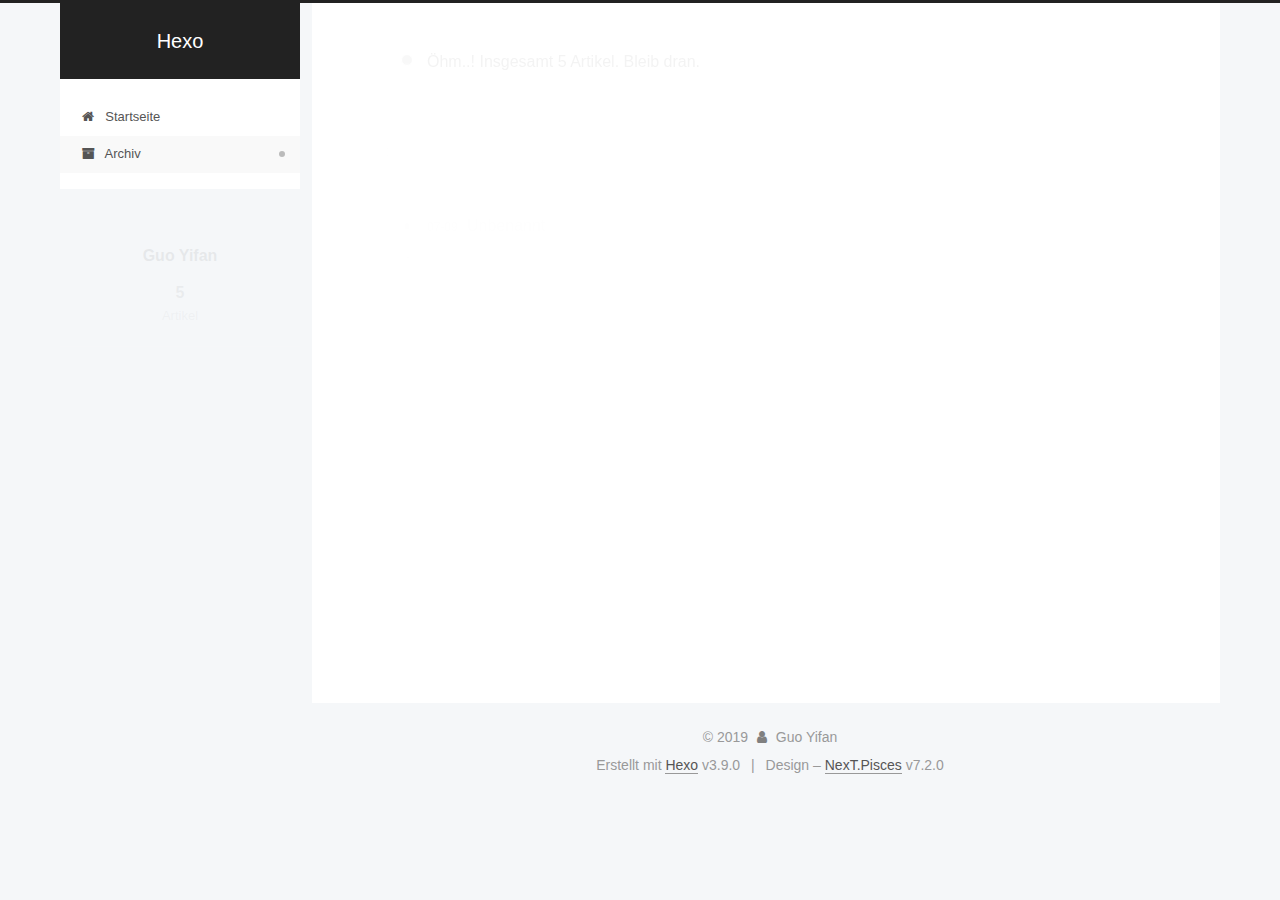
<file: archives/index.html>
<!DOCTYPE html>












  


<html class="theme-next pisces use-motion" lang>
<head><meta name="generator" content="Hexo 3.9.0">
  <meta charset="UTF-8">
<meta http-equiv="X-UA-Compatible" content="IE=edge">
<meta name="viewport" content="width=device-width, initial-scale=1, maximum-scale=2">
<meta name="theme-color" content="#222">






















<link rel="stylesheet" href="/lib/font-awesome/css/font-awesome.min.css?v=4.7.0">

<link rel="stylesheet" href="/css/main.css?v=7.2.0">


  <link rel="apple-touch-icon" sizes="180x180" href="/images/apple-touch-icon-next.png?v=7.2.0">


  <link rel="icon" type="image/png" sizes="32x32" href="/images/favicon-32x32-next.png?v=7.2.0">


  <link rel="icon" type="image/png" sizes="16x16" href="/images/favicon-16x16-next.png?v=7.2.0">


  <link rel="mask-icon" href="/images/logo.svg?v=7.2.0" color="#222">







<script id="hexo.configurations">
  var NexT = window.NexT || {};
  var CONFIG = {
    root: '/',
    scheme: 'Pisces',
    version: '7.2.0',
    sidebar: {"position":"left","display":"post","offset":12,"onmobile":false,"dimmer":false},
    back2top: true,
    back2top_sidebar: false,
    fancybox: false,
    fastclick: false,
    lazyload: false,
    tabs: true,
    motion: {"enable":true,"async":false,"transition":{"post_block":"fadeIn","post_header":"slideDownIn","post_body":"slideDownIn","coll_header":"slideLeftIn","sidebar":"slideUpIn"}},
    algolia: {
      applicationID: '',
      apiKey: '',
      indexName: '',
      hits: {"per_page":10},
      labels: {"input_placeholder":"Search for Posts","hits_empty":"We didn't find any results for the search: ${query}","hits_stats":"${hits} results found in ${time} ms"}
    }
  };
</script>


  




  <meta property="og:type" content="website">
<meta property="og:title" content="Hexo">
<meta property="og:url" content="https://poppingsnack.github.io/archives/index.html">
<meta property="og:site_name" content="Hexo">
<meta property="og:locale" content="default">
<meta name="twitter:card" content="summary">
<meta name="twitter:title" content="Hexo">





  
  
  <link rel="canonical" href="https://poppingsnack.github.io/archives/">



<script id="page.configurations">
  CONFIG.page = {
    sidebar: "",
  };
</script>

  <title>Archiv | Hexo</title>
  












  <noscript>
  <style>
  .use-motion .motion-element,
  .use-motion .brand,
  .use-motion .menu-item,
  .sidebar-inner,
  .use-motion .post-block,
  .use-motion .pagination,
  .use-motion .comments,
  .use-motion .post-header,
  .use-motion .post-body,
  .use-motion .collection-title { opacity: initial; }

  .use-motion .logo,
  .use-motion .site-title,
  .use-motion .site-subtitle {
    opacity: initial;
    top: initial;
  }

  .use-motion .logo-line-before i { left: initial; }
  .use-motion .logo-line-after i { right: initial; }
  </style>
</noscript>

</head>

<body itemscope itemtype="http://schema.org/WebPage" lang="default">

  
  
    
  

  <div class="container sidebar-position-left page-archive">
    <div class="headband"></div>

    <header id="header" class="header" itemscope itemtype="http://schema.org/WPHeader">
      <div class="header-inner"><div class="site-brand-wrapper">
  <div class="site-meta">
    

    <div class="custom-logo-site-title">
      <a href="/" class="brand" rel="start">
        <span class="logo-line-before"><i></i></span>
        <span class="site-title">Hexo</span>
        <span class="logo-line-after"><i></i></span>
      </a>
    </div>
    
    
  </div>

  <div class="site-nav-toggle">
    <button aria-label="Navigationsleiste an/ausschalten">
      <span class="btn-bar"></span>
      <span class="btn-bar"></span>
      <span class="btn-bar"></span>
    </button>
  </div>
</div>



<nav class="site-nav">
  
    <ul id="menu" class="menu">
      
        
        
        
          
          <li class="menu-item menu-item-home">

    
    
      
    

    

    <a href="/" rel="section"><i class="menu-item-icon fa fa-fw fa-home"></i> <br>Startseite</a>

  </li>
        
        
        
          
          <li class="menu-item menu-item-archives menu-item-active">

    
    
      
    

    

    <a href="/archives/" rel="section"><i class="menu-item-icon fa fa-fw fa-archive"></i> <br>Archiv</a>

  </li>

      
      
    </ul>
  

  

  
</nav>



  



</div>
    </header>

    


    <main id="main" class="main">
      <div class="main-inner">
        <div class="content-wrap">
          
            

    
    
      
      
    
      
      
    
    

  


          
          <div id="content" class="content">
            

  
  
  
  <div class="post-block archive">
    <div id="posts" class="posts-collapse">
      <span class="archive-move-on"></span>

      
      <span class="archive-page-counter">
        
        
        
          
        
        Öhm..! Insgesamt 5 Artikel. Bleib dran.
      </span>
      

      

        
        
        

        
          
          <div class="collection-title">
            <h1 class="archive-year" id="archive-year-2019">2019</h1>
          </div>
        
        

        

  <article class="post post-type-normal" itemscope itemtype="http://schema.org/Article">
    <header class="post-header">

      <h2 class="post-title">
        
          <a class="post-title-link" href="/2019/07/09/新手第一篇/" itemprop="url">
            
              <span itemprop="name">Unbenannt</span>
            
          </a>
        
      </h2>

      <div class="post-meta">
        <time class="post-time" itemprop="dateCreated" datetime="2019-07-09T13:51:45+08:00" content="2019-07-09">
          07-09
        </time>
      </div>

    </header>
  </article>



      

        
        
        

        
        

        

  <article class="post post-type-normal" itemscope itemtype="http://schema.org/Article">
    <header class="post-header">

      <h2 class="post-title">
        
          <a class="post-title-link" href="/2019/07/09/欢迎使用 Cmd Markdown 编辑阅读器/" itemprop="url">
            
              <span itemprop="name">Unbenannt</span>
            
          </a>
        
      </h2>

      <div class="post-meta">
        <time class="post-time" itemprop="dateCreated" datetime="2019-07-09T10:49:16+08:00" content="2019-07-09">
          07-09
        </time>
      </div>

    </header>
  </article>



      

        
        
        

        
        

        

  <article class="post post-type-normal" itemscope itemtype="http://schema.org/Article">
    <header class="post-header">

      <h2 class="post-title">
        
          <a class="post-title-link" href="/2019/07/09/b/" itemprop="url">
            
              <span itemprop="name">b</span>
            
          </a>
        
      </h2>

      <div class="post-meta">
        <time class="post-time" itemprop="dateCreated" datetime="2019-07-09T10:28:26+08:00" content="2019-07-09">
          07-09
        </time>
      </div>

    </header>
  </article>



      

        
        
        

        
        

        

  <article class="post post-type-normal" itemscope itemtype="http://schema.org/Article">
    <header class="post-header">

      <h2 class="post-title">
        
          <a class="post-title-link" href="/2019/07/09/a/" itemprop="url">
            
              <span itemprop="name">a</span>
            
          </a>
        
      </h2>

      <div class="post-meta">
        <time class="post-time" itemprop="dateCreated" datetime="2019-07-09T10:23:24+08:00" content="2019-07-09">
          07-09
        </time>
      </div>

    </header>
  </article>



      

        
        
        

        
        

        

  <article class="post post-type-normal" itemscope itemtype="http://schema.org/Article">
    <header class="post-header">

      <h2 class="post-title">
        
          <a class="post-title-link" href="/2019/07/08/hello-world/" itemprop="url">
            
              <span itemprop="name">Hello World</span>
            
          </a>
        
      </h2>

      <div class="post-meta">
        <time class="post-time" itemprop="dateCreated" datetime="2019-07-08T12:25:45+08:00" content="2019-07-08">
          07-08
        </time>
      </div>

    </header>
  </article>



      

    </div>
  </div>
  
  
  

  



          </div>
          

        </div>
        
          
  
  <div class="sidebar-toggle">
    <div class="sidebar-toggle-line-wrap">
      <span class="sidebar-toggle-line sidebar-toggle-line-first"></span>
      <span class="sidebar-toggle-line sidebar-toggle-line-middle"></span>
      <span class="sidebar-toggle-line sidebar-toggle-line-last"></span>
    </div>
  </div>

  <aside id="sidebar" class="sidebar">
    <div class="sidebar-inner">

      

      

      <div class="site-overview-wrap sidebar-panel sidebar-panel-active">
        <div class="site-overview">
          <div class="site-author motion-element" itemprop="author" itemscope itemtype="http://schema.org/Person">
            
              <p class="site-author-name" itemprop="name">Guo Yifan</p>
              <div class="site-description motion-element" itemprop="description"></div>
          </div>

          
            <nav class="site-state motion-element">
              
                <div class="site-state-item site-state-posts">
                
                  <a href="/archives/">
                
                    <span class="site-state-item-count">5</span>
                    <span class="site-state-item-name">Artikel</span>
                  </a>
                </div>
              

              

              
            </nav>
          

          

          

          

          

          
          

          
            
          
          

        </div>
      </div>

      

      

    </div>
  </aside>
  


        
      </div>
    </main>

    <footer id="footer" class="footer">
      <div class="footer-inner">
        <div class="copyright">&copy; <span itemprop="copyrightYear">2019</span>
  <span class="with-love" id="animate">
    <i class="fa fa-user"></i>
  </span>
  <span class="author" itemprop="copyrightHolder">Guo Yifan</span>

  

  
</div>


  <div class="powered-by">Erstellt mit  <a href="https://hexo.io" class="theme-link" rel="noopener" target="_blank">Hexo</a> v3.9.0</div>



  <span class="post-meta-divider">|</span>



  <div class="theme-info">Design – <a href="https://theme-next.org" class="theme-link" rel="noopener" target="_blank">NexT.Pisces</a> v7.2.0</div>




        








        
      </div>
    </footer>

    
      <div class="back-to-top">
        <i class="fa fa-arrow-up"></i>
        
      </div>
    

    

    

    
  </div>

  

<script>
  if (Object.prototype.toString.call(window.Promise) !== '[object Function]') {
    window.Promise = null;
  }
</script>


























  
  <script src="/lib/jquery/index.js?v=3.4.1"></script>

  
  <script src="/lib/velocity/velocity.min.js?v=1.2.1"></script>

  
  <script src="/lib/velocity/velocity.ui.min.js?v=1.2.1"></script>


  


  <script src="/js/utils.js?v=7.2.0"></script>

  <script src="/js/motion.js?v=7.2.0"></script>



  
  


  <script src="/js/affix.js?v=7.2.0"></script>

  <script src="/js/schemes/pisces.js?v=7.2.0"></script>



  

  


  <script src="/js/next-boot.js?v=7.2.0"></script>


  

  

  

  



  




  

  

  

  

  

  

  

  

  

  

  

  

  

  

</body>
</html>
</file>
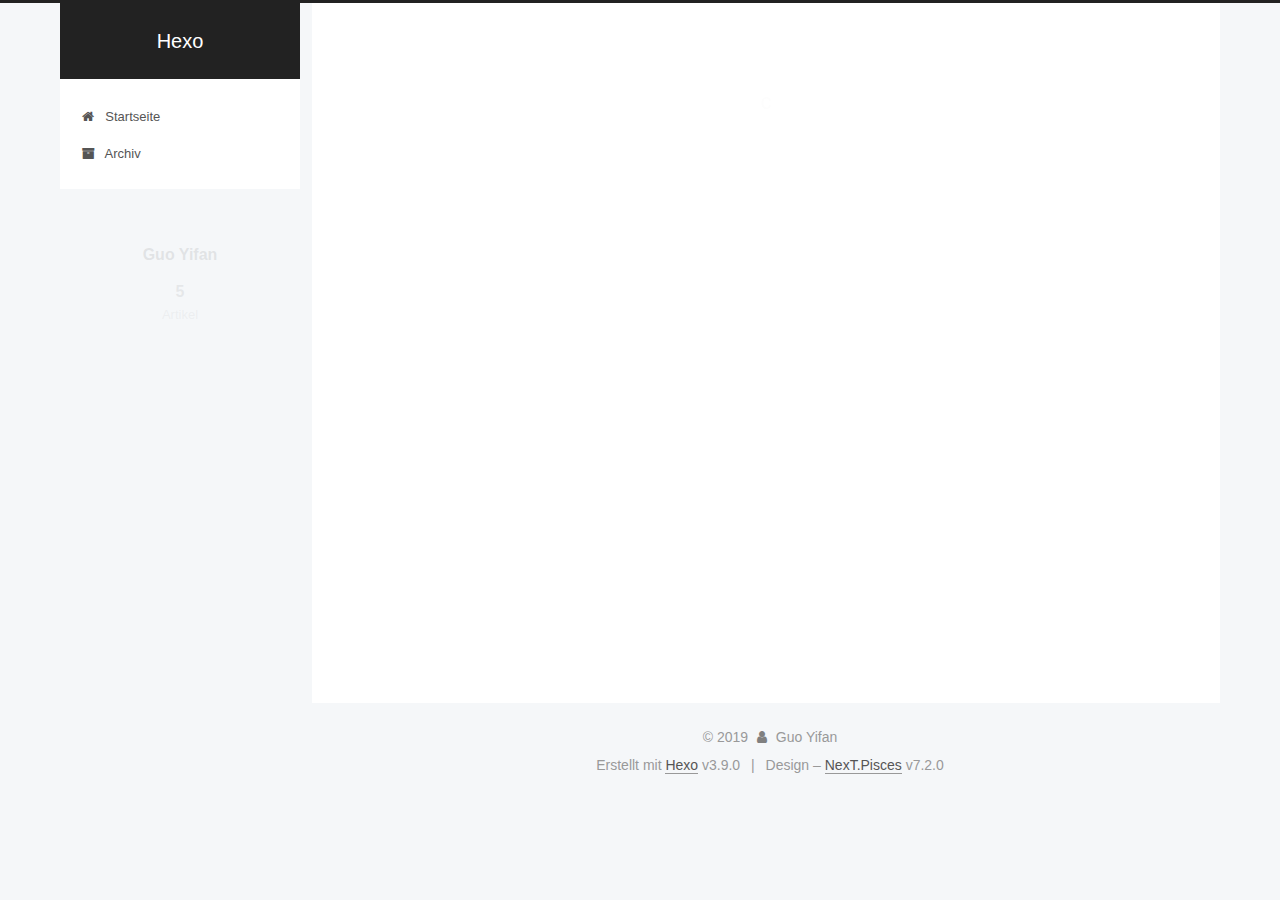
<file: c/index.html>
<!DOCTYPE html>












  


<html class="theme-next pisces use-motion" lang>
<head><meta name="generator" content="Hexo 3.9.0">
  <meta charset="UTF-8">
<meta http-equiv="X-UA-Compatible" content="IE=edge">
<meta name="viewport" content="width=device-width, initial-scale=1, maximum-scale=2">
<meta name="theme-color" content="#222">






















<link rel="stylesheet" href="/lib/font-awesome/css/font-awesome.min.css?v=4.7.0">

<link rel="stylesheet" href="/css/main.css?v=7.2.0">


  <link rel="apple-touch-icon" sizes="180x180" href="/images/apple-touch-icon-next.png?v=7.2.0">


  <link rel="icon" type="image/png" sizes="32x32" href="/images/favicon-32x32-next.png?v=7.2.0">


  <link rel="icon" type="image/png" sizes="16x16" href="/images/favicon-16x16-next.png?v=7.2.0">


  <link rel="mask-icon" href="/images/logo.svg?v=7.2.0" color="#222">







<script id="hexo.configurations">
  var NexT = window.NexT || {};
  var CONFIG = {
    root: '/',
    scheme: 'Pisces',
    version: '7.2.0',
    sidebar: {"position":"left","display":"post","offset":12,"onmobile":false,"dimmer":false},
    back2top: true,
    back2top_sidebar: false,
    fancybox: false,
    fastclick: false,
    lazyload: false,
    tabs: true,
    motion: {"enable":true,"async":false,"transition":{"post_block":"fadeIn","post_header":"slideDownIn","post_body":"slideDownIn","coll_header":"slideLeftIn","sidebar":"slideUpIn"}},
    algolia: {
      applicationID: '',
      apiKey: '',
      indexName: '',
      hits: {"per_page":10},
      labels: {"input_placeholder":"Search for Posts","hits_empty":"We didn't find any results for the search: ${query}","hits_stats":"${hits} results found in ${time} ms"}
    }
  };
</script>


  




  <meta property="og:type" content="website">
<meta property="og:title" content="c">
<meta property="og:url" content="https://poppingsnack.github.io/c/index.html">
<meta property="og:site_name" content="Hexo">
<meta property="og:locale" content="default">
<meta property="og:updated_time" content="2019-07-09T02:29:11.558Z">
<meta name="twitter:card" content="summary">
<meta name="twitter:title" content="c">





  
  
  <link rel="canonical" href="https://poppingsnack.github.io/c/">



<script id="page.configurations">
  CONFIG.page = {
    sidebar: "",
  };
</script>

  <title>c | Hexo</title>
  












  <noscript>
  <style>
  .use-motion .motion-element,
  .use-motion .brand,
  .use-motion .menu-item,
  .sidebar-inner,
  .use-motion .post-block,
  .use-motion .pagination,
  .use-motion .comments,
  .use-motion .post-header,
  .use-motion .post-body,
  .use-motion .collection-title { opacity: initial; }

  .use-motion .logo,
  .use-motion .site-title,
  .use-motion .site-subtitle {
    opacity: initial;
    top: initial;
  }

  .use-motion .logo-line-before i { left: initial; }
  .use-motion .logo-line-after i { right: initial; }
  </style>
</noscript>

</head>

<body itemscope itemtype="http://schema.org/WebPage" lang="default">

  
  
    
  

  <div class="container sidebar-position-left page-post-detail">
    <div class="headband"></div>

    <header id="header" class="header" itemscope itemtype="http://schema.org/WPHeader">
      <div class="header-inner"><div class="site-brand-wrapper">
  <div class="site-meta">
    

    <div class="custom-logo-site-title">
      <a href="/" class="brand" rel="start">
        <span class="logo-line-before"><i></i></span>
        <span class="site-title">Hexo</span>
        <span class="logo-line-after"><i></i></span>
      </a>
    </div>
    
    
  </div>

  <div class="site-nav-toggle">
    <button aria-label="Navigationsleiste an/ausschalten">
      <span class="btn-bar"></span>
      <span class="btn-bar"></span>
      <span class="btn-bar"></span>
    </button>
  </div>
</div>



<nav class="site-nav">
  
    <ul id="menu" class="menu">
      
        
        
        
          
          <li class="menu-item menu-item-home">

    
    
      
    

    

    <a href="/" rel="section"><i class="menu-item-icon fa fa-fw fa-home"></i> <br>Startseite</a>

  </li>
        
        
        
          
          <li class="menu-item menu-item-archives">

    
    
      
    

    

    <a href="/archives/" rel="section"><i class="menu-item-icon fa fa-fw fa-archive"></i> <br>Archiv</a>

  </li>

      
      
    </ul>
  

  

  
</nav>



  



</div>
    </header>

    


    <main id="main" class="main">
      <div class="main-inner">
        <div class="content-wrap">
          
            

    
    
      
      
    
      
      
    
    

  


          
          <div id="content" class="content">
            

  <div id="posts" class="posts-expand">
    
    
    
    <div class="post-block page">
      <header class="post-header">

<h1 class="post-title" itemprop="name headline">c

</h1>

<div class="post-meta">
  
  



</div>

</header>

      
      
      
      <div class="post-body">
        
        
          
        
      </div>
      
      
      
    </div>
    



    
    
    
  </div>


          </div>
          

  



        </div>
        
          
  
  <div class="sidebar-toggle">
    <div class="sidebar-toggle-line-wrap">
      <span class="sidebar-toggle-line sidebar-toggle-line-first"></span>
      <span class="sidebar-toggle-line sidebar-toggle-line-middle"></span>
      <span class="sidebar-toggle-line sidebar-toggle-line-last"></span>
    </div>
  </div>

  <aside id="sidebar" class="sidebar">
    <div class="sidebar-inner">

      

      

      <div class="site-overview-wrap sidebar-panel sidebar-panel-active">
        <div class="site-overview">
          <div class="site-author motion-element" itemprop="author" itemscope itemtype="http://schema.org/Person">
            
              <p class="site-author-name" itemprop="name">Guo Yifan</p>
              <div class="site-description motion-element" itemprop="description"></div>
          </div>

          
            <nav class="site-state motion-element">
              
                <div class="site-state-item site-state-posts">
                
                  <a href="/archives/">
                
                    <span class="site-state-item-count">5</span>
                    <span class="site-state-item-name">Artikel</span>
                  </a>
                </div>
              

              

              
            </nav>
          

          

          

          

          

          
          

          
            
          
          

        </div>
      </div>

      

      

    </div>
  </aside>
  


        
      </div>
    </main>

    <footer id="footer" class="footer">
      <div class="footer-inner">
        <div class="copyright">&copy; <span itemprop="copyrightYear">2019</span>
  <span class="with-love" id="animate">
    <i class="fa fa-user"></i>
  </span>
  <span class="author" itemprop="copyrightHolder">Guo Yifan</span>

  

  
</div>


  <div class="powered-by">Erstellt mit  <a href="https://hexo.io" class="theme-link" rel="noopener" target="_blank">Hexo</a> v3.9.0</div>



  <span class="post-meta-divider">|</span>



  <div class="theme-info">Design – <a href="https://theme-next.org" class="theme-link" rel="noopener" target="_blank">NexT.Pisces</a> v7.2.0</div>




        








        
      </div>
    </footer>

    
      <div class="back-to-top">
        <i class="fa fa-arrow-up"></i>
        
      </div>
    

    

    

    
  </div>

  

<script>
  if (Object.prototype.toString.call(window.Promise) !== '[object Function]') {
    window.Promise = null;
  }
</script>


























  
  <script src="/lib/jquery/index.js?v=3.4.1"></script>

  
  <script src="/lib/velocity/velocity.min.js?v=1.2.1"></script>

  
  <script src="/lib/velocity/velocity.ui.min.js?v=1.2.1"></script>


  


  <script src="/js/utils.js?v=7.2.0"></script>

  <script src="/js/motion.js?v=7.2.0"></script>



  
  


  <script src="/js/affix.js?v=7.2.0"></script>

  <script src="/js/schemes/pisces.js?v=7.2.0"></script>



  
  <script src="/js/scrollspy.js?v=7.2.0"></script>
<script src="/js/post-details.js?v=7.2.0"></script>



  


  <script src="/js/next-boot.js?v=7.2.0"></script>


  

  

  

  


  


  




  

  

  

  

  

  

  

  

  

  

  

  

  

  

</body>
</html>
</file>
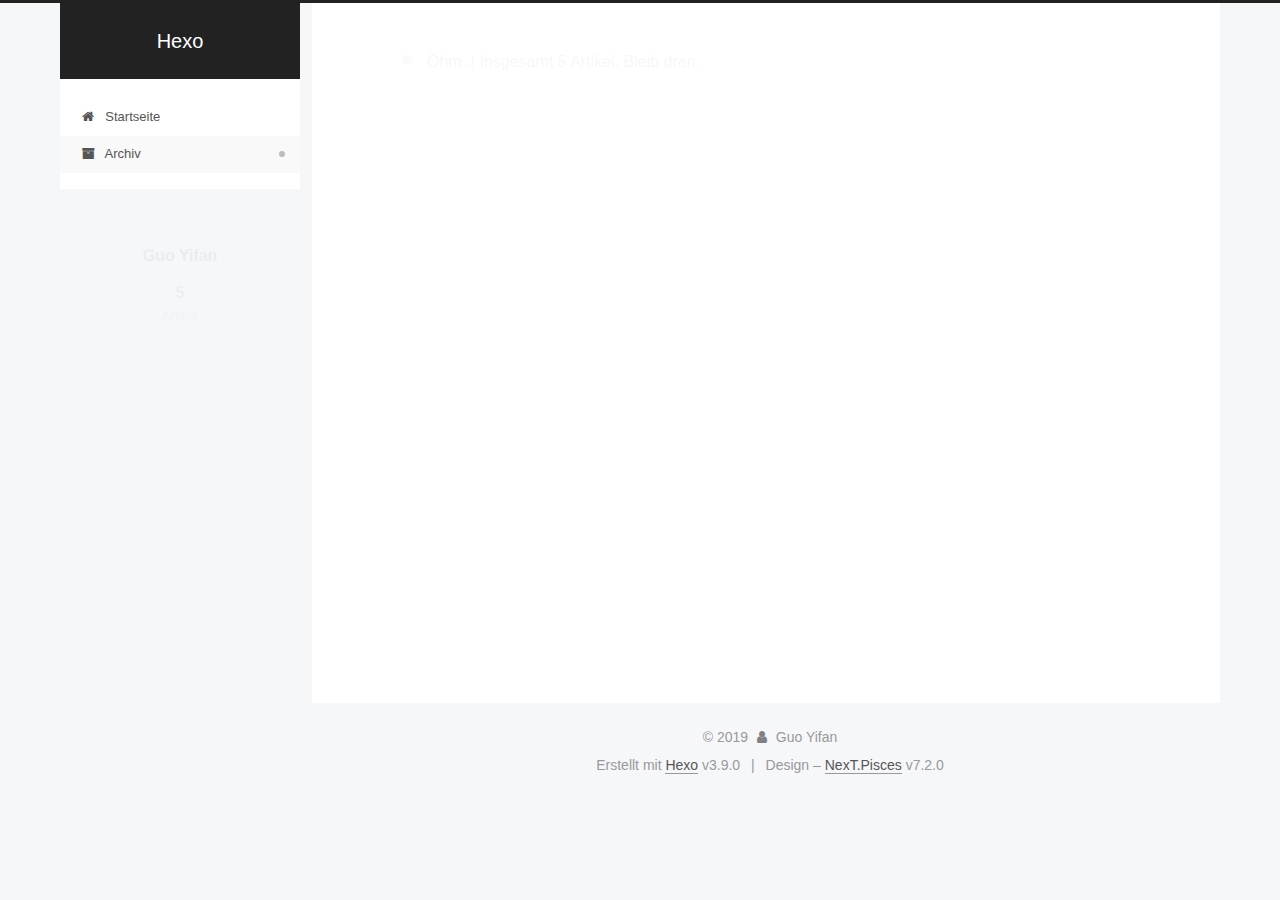
<file: archives/2019/index.html>
<!DOCTYPE html>












  


<html class="theme-next pisces use-motion" lang>
<head><meta name="generator" content="Hexo 3.9.0">
  <meta charset="UTF-8">
<meta http-equiv="X-UA-Compatible" content="IE=edge">
<meta name="viewport" content="width=device-width, initial-scale=1, maximum-scale=2">
<meta name="theme-color" content="#222">






















<link rel="stylesheet" href="/lib/font-awesome/css/font-awesome.min.css?v=4.7.0">

<link rel="stylesheet" href="/css/main.css?v=7.2.0">


  <link rel="apple-touch-icon" sizes="180x180" href="/images/apple-touch-icon-next.png?v=7.2.0">


  <link rel="icon" type="image/png" sizes="32x32" href="/images/favicon-32x32-next.png?v=7.2.0">


  <link rel="icon" type="image/png" sizes="16x16" href="/images/favicon-16x16-next.png?v=7.2.0">


  <link rel="mask-icon" href="/images/logo.svg?v=7.2.0" color="#222">







<script id="hexo.configurations">
  var NexT = window.NexT || {};
  var CONFIG = {
    root: '/',
    scheme: 'Pisces',
    version: '7.2.0',
    sidebar: {"position":"left","display":"post","offset":12,"onmobile":false,"dimmer":false},
    back2top: true,
    back2top_sidebar: false,
    fancybox: false,
    fastclick: false,
    lazyload: false,
    tabs: true,
    motion: {"enable":true,"async":false,"transition":{"post_block":"fadeIn","post_header":"slideDownIn","post_body":"slideDownIn","coll_header":"slideLeftIn","sidebar":"slideUpIn"}},
    algolia: {
      applicationID: '',
      apiKey: '',
      indexName: '',
      hits: {"per_page":10},
      labels: {"input_placeholder":"Search for Posts","hits_empty":"We didn't find any results for the search: ${query}","hits_stats":"${hits} results found in ${time} ms"}
    }
  };
</script>


  




  <meta property="og:type" content="website">
<meta property="og:title" content="Hexo">
<meta property="og:url" content="https://poppingsnack.github.io/archives/2019/index.html">
<meta property="og:site_name" content="Hexo">
<meta property="og:locale" content="default">
<meta name="twitter:card" content="summary">
<meta name="twitter:title" content="Hexo">





  
  
  <link rel="canonical" href="https://poppingsnack.github.io/archives/2019/">



<script id="page.configurations">
  CONFIG.page = {
    sidebar: "",
  };
</script>

  <title>Archiv | Hexo</title>
  












  <noscript>
  <style>
  .use-motion .motion-element,
  .use-motion .brand,
  .use-motion .menu-item,
  .sidebar-inner,
  .use-motion .post-block,
  .use-motion .pagination,
  .use-motion .comments,
  .use-motion .post-header,
  .use-motion .post-body,
  .use-motion .collection-title { opacity: initial; }

  .use-motion .logo,
  .use-motion .site-title,
  .use-motion .site-subtitle {
    opacity: initial;
    top: initial;
  }

  .use-motion .logo-line-before i { left: initial; }
  .use-motion .logo-line-after i { right: initial; }
  </style>
</noscript>

</head>

<body itemscope itemtype="http://schema.org/WebPage" lang="default">

  
  
    
  

  <div class="container sidebar-position-left page-archive">
    <div class="headband"></div>

    <header id="header" class="header" itemscope itemtype="http://schema.org/WPHeader">
      <div class="header-inner"><div class="site-brand-wrapper">
  <div class="site-meta">
    

    <div class="custom-logo-site-title">
      <a href="/" class="brand" rel="start">
        <span class="logo-line-before"><i></i></span>
        <span class="site-title">Hexo</span>
        <span class="logo-line-after"><i></i></span>
      </a>
    </div>
    
    
  </div>

  <div class="site-nav-toggle">
    <button aria-label="Navigationsleiste an/ausschalten">
      <span class="btn-bar"></span>
      <span class="btn-bar"></span>
      <span class="btn-bar"></span>
    </button>
  </div>
</div>



<nav class="site-nav">
  
    <ul id="menu" class="menu">
      
        
        
        
          
          <li class="menu-item menu-item-home">

    
    
      
    

    

    <a href="/" rel="section"><i class="menu-item-icon fa fa-fw fa-home"></i> <br>Startseite</a>

  </li>
        
        
        
          
          <li class="menu-item menu-item-archives menu-item-active">

    
    
      
    

    

    <a href="/archives/" rel="section"><i class="menu-item-icon fa fa-fw fa-archive"></i> <br>Archiv</a>

  </li>

      
      
    </ul>
  

  

  
</nav>



  



</div>
    </header>

    


    <main id="main" class="main">
      <div class="main-inner">
        <div class="content-wrap">
          
            

    
    
      
      
    
      
      
    
    

  


          
          <div id="content" class="content">
            

  
  
  
  <div class="post-block archive">
    <div id="posts" class="posts-collapse">
      <span class="archive-move-on"></span>

      
      <span class="archive-page-counter">
        
        
        
          
        
        Öhm..! Insgesamt 5 Artikel. Bleib dran.
      </span>
      

      

        
        
        

        
          
          <div class="collection-title">
            <h1 class="archive-year" id="archive-year-2019">2019</h1>
          </div>
        
        

        

  <article class="post post-type-normal" itemscope itemtype="http://schema.org/Article">
    <header class="post-header">

      <h2 class="post-title">
        
          <a class="post-title-link" href="/2019/07/09/新手第一篇/" itemprop="url">
            
              <span itemprop="name">Unbenannt</span>
            
          </a>
        
      </h2>

      <div class="post-meta">
        <time class="post-time" itemprop="dateCreated" datetime="2019-07-09T13:51:45+08:00" content="2019-07-09">
          07-09
        </time>
      </div>

    </header>
  </article>



      

        
        
        

        
        

        

  <article class="post post-type-normal" itemscope itemtype="http://schema.org/Article">
    <header class="post-header">

      <h2 class="post-title">
        
          <a class="post-title-link" href="/2019/07/09/欢迎使用 Cmd Markdown 编辑阅读器/" itemprop="url">
            
              <span itemprop="name">Unbenannt</span>
            
          </a>
        
      </h2>

      <div class="post-meta">
        <time class="post-time" itemprop="dateCreated" datetime="2019-07-09T10:49:16+08:00" content="2019-07-09">
          07-09
        </time>
      </div>

    </header>
  </article>



      

        
        
        

        
        

        

  <article class="post post-type-normal" itemscope itemtype="http://schema.org/Article">
    <header class="post-header">

      <h2 class="post-title">
        
          <a class="post-title-link" href="/2019/07/09/b/" itemprop="url">
            
              <span itemprop="name">b</span>
            
          </a>
        
      </h2>

      <div class="post-meta">
        <time class="post-time" itemprop="dateCreated" datetime="2019-07-09T10:28:26+08:00" content="2019-07-09">
          07-09
        </time>
      </div>

    </header>
  </article>



      

        
        
        

        
        

        

  <article class="post post-type-normal" itemscope itemtype="http://schema.org/Article">
    <header class="post-header">

      <h2 class="post-title">
        
          <a class="post-title-link" href="/2019/07/09/a/" itemprop="url">
            
              <span itemprop="name">a</span>
            
          </a>
        
      </h2>

      <div class="post-meta">
        <time class="post-time" itemprop="dateCreated" datetime="2019-07-09T10:23:24+08:00" content="2019-07-09">
          07-09
        </time>
      </div>

    </header>
  </article>



      

        
        
        

        
        

        

  <article class="post post-type-normal" itemscope itemtype="http://schema.org/Article">
    <header class="post-header">

      <h2 class="post-title">
        
          <a class="post-title-link" href="/2019/07/08/hello-world/" itemprop="url">
            
              <span itemprop="name">Hello World</span>
            
          </a>
        
      </h2>

      <div class="post-meta">
        <time class="post-time" itemprop="dateCreated" datetime="2019-07-08T12:25:45+08:00" content="2019-07-08">
          07-08
        </time>
      </div>

    </header>
  </article>



      

    </div>
  </div>
  
  
  

  



          </div>
          

        </div>
        
          
  
  <div class="sidebar-toggle">
    <div class="sidebar-toggle-line-wrap">
      <span class="sidebar-toggle-line sidebar-toggle-line-first"></span>
      <span class="sidebar-toggle-line sidebar-toggle-line-middle"></span>
      <span class="sidebar-toggle-line sidebar-toggle-line-last"></span>
    </div>
  </div>

  <aside id="sidebar" class="sidebar">
    <div class="sidebar-inner">

      

      

      <div class="site-overview-wrap sidebar-panel sidebar-panel-active">
        <div class="site-overview">
          <div class="site-author motion-element" itemprop="author" itemscope itemtype="http://schema.org/Person">
            
              <p class="site-author-name" itemprop="name">Guo Yifan</p>
              <div class="site-description motion-element" itemprop="description"></div>
          </div>

          
            <nav class="site-state motion-element">
              
                <div class="site-state-item site-state-posts">
                
                  <a href="/archives/">
                
                    <span class="site-state-item-count">5</span>
                    <span class="site-state-item-name">Artikel</span>
                  </a>
                </div>
              

              

              
            </nav>
          

          

          

          

          

          
          

          
            
          
          

        </div>
      </div>

      

      

    </div>
  </aside>
  


        
      </div>
    </main>

    <footer id="footer" class="footer">
      <div class="footer-inner">
        <div class="copyright">&copy; <span itemprop="copyrightYear">2019</span>
  <span class="with-love" id="animate">
    <i class="fa fa-user"></i>
  </span>
  <span class="author" itemprop="copyrightHolder">Guo Yifan</span>

  

  
</div>


  <div class="powered-by">Erstellt mit  <a href="https://hexo.io" class="theme-link" rel="noopener" target="_blank">Hexo</a> v3.9.0</div>



  <span class="post-meta-divider">|</span>



  <div class="theme-info">Design – <a href="https://theme-next.org" class="theme-link" rel="noopener" target="_blank">NexT.Pisces</a> v7.2.0</div>




        








        
      </div>
    </footer>

    
      <div class="back-to-top">
        <i class="fa fa-arrow-up"></i>
        
      </div>
    

    

    

    
  </div>

  

<script>
  if (Object.prototype.toString.call(window.Promise) !== '[object Function]') {
    window.Promise = null;
  }
</script>


























  
  <script src="/lib/jquery/index.js?v=3.4.1"></script>

  
  <script src="/lib/velocity/velocity.min.js?v=1.2.1"></script>

  
  <script src="/lib/velocity/velocity.ui.min.js?v=1.2.1"></script>


  


  <script src="/js/utils.js?v=7.2.0"></script>

  <script src="/js/motion.js?v=7.2.0"></script>



  
  


  <script src="/js/affix.js?v=7.2.0"></script>

  <script src="/js/schemes/pisces.js?v=7.2.0"></script>



  

  


  <script src="/js/next-boot.js?v=7.2.0"></script>


  

  

  

  



  




  

  

  

  

  

  

  

  

  

  

  

  

  

  

</body>
</html>
</file>
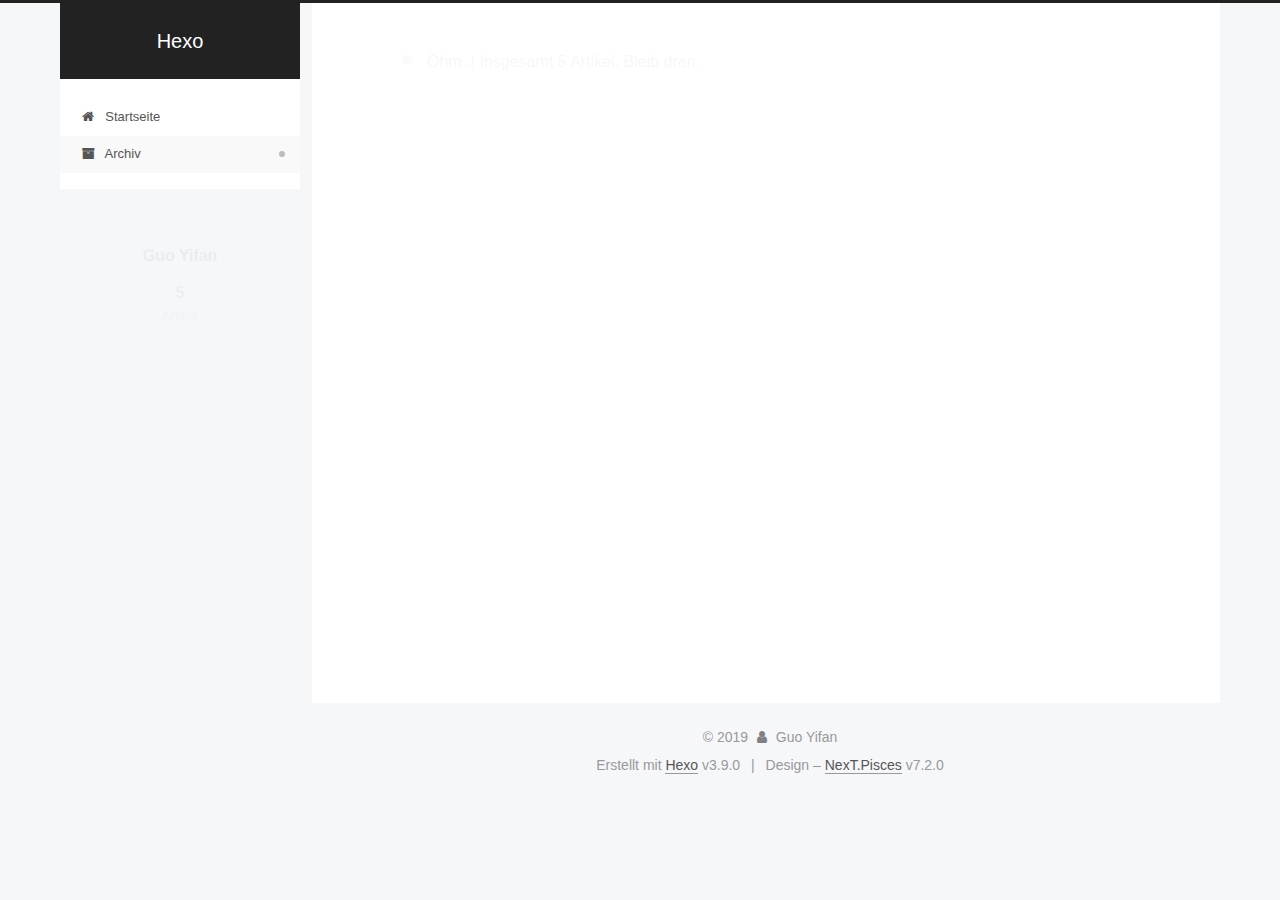
<file: archives/2019/07/index.html>
<!DOCTYPE html>












  


<html class="theme-next pisces use-motion" lang>
<head><meta name="generator" content="Hexo 3.9.0">
  <meta charset="UTF-8">
<meta http-equiv="X-UA-Compatible" content="IE=edge">
<meta name="viewport" content="width=device-width, initial-scale=1, maximum-scale=2">
<meta name="theme-color" content="#222">






















<link rel="stylesheet" href="/lib/font-awesome/css/font-awesome.min.css?v=4.7.0">

<link rel="stylesheet" href="/css/main.css?v=7.2.0">


  <link rel="apple-touch-icon" sizes="180x180" href="/images/apple-touch-icon-next.png?v=7.2.0">


  <link rel="icon" type="image/png" sizes="32x32" href="/images/favicon-32x32-next.png?v=7.2.0">


  <link rel="icon" type="image/png" sizes="16x16" href="/images/favicon-16x16-next.png?v=7.2.0">


  <link rel="mask-icon" href="/images/logo.svg?v=7.2.0" color="#222">







<script id="hexo.configurations">
  var NexT = window.NexT || {};
  var CONFIG = {
    root: '/',
    scheme: 'Pisces',
    version: '7.2.0',
    sidebar: {"position":"left","display":"post","offset":12,"onmobile":false,"dimmer":false},
    back2top: true,
    back2top_sidebar: false,
    fancybox: false,
    fastclick: false,
    lazyload: false,
    tabs: true,
    motion: {"enable":true,"async":false,"transition":{"post_block":"fadeIn","post_header":"slideDownIn","post_body":"slideDownIn","coll_header":"slideLeftIn","sidebar":"slideUpIn"}},
    algolia: {
      applicationID: '',
      apiKey: '',
      indexName: '',
      hits: {"per_page":10},
      labels: {"input_placeholder":"Search for Posts","hits_empty":"We didn't find any results for the search: ${query}","hits_stats":"${hits} results found in ${time} ms"}
    }
  };
</script>


  




  <meta property="og:type" content="website">
<meta property="og:title" content="Hexo">
<meta property="og:url" content="https://poppingsnack.github.io/archives/2019/07/index.html">
<meta property="og:site_name" content="Hexo">
<meta property="og:locale" content="default">
<meta name="twitter:card" content="summary">
<meta name="twitter:title" content="Hexo">





  
  
  <link rel="canonical" href="https://poppingsnack.github.io/archives/2019/07/">



<script id="page.configurations">
  CONFIG.page = {
    sidebar: "",
  };
</script>

  <title>Archiv | Hexo</title>
  












  <noscript>
  <style>
  .use-motion .motion-element,
  .use-motion .brand,
  .use-motion .menu-item,
  .sidebar-inner,
  .use-motion .post-block,
  .use-motion .pagination,
  .use-motion .comments,
  .use-motion .post-header,
  .use-motion .post-body,
  .use-motion .collection-title { opacity: initial; }

  .use-motion .logo,
  .use-motion .site-title,
  .use-motion .site-subtitle {
    opacity: initial;
    top: initial;
  }

  .use-motion .logo-line-before i { left: initial; }
  .use-motion .logo-line-after i { right: initial; }
  </style>
</noscript>

</head>

<body itemscope itemtype="http://schema.org/WebPage" lang="default">

  
  
    
  

  <div class="container sidebar-position-left page-archive">
    <div class="headband"></div>

    <header id="header" class="header" itemscope itemtype="http://schema.org/WPHeader">
      <div class="header-inner"><div class="site-brand-wrapper">
  <div class="site-meta">
    

    <div class="custom-logo-site-title">
      <a href="/" class="brand" rel="start">
        <span class="logo-line-before"><i></i></span>
        <span class="site-title">Hexo</span>
        <span class="logo-line-after"><i></i></span>
      </a>
    </div>
    
    
  </div>

  <div class="site-nav-toggle">
    <button aria-label="Navigationsleiste an/ausschalten">
      <span class="btn-bar"></span>
      <span class="btn-bar"></span>
      <span class="btn-bar"></span>
    </button>
  </div>
</div>



<nav class="site-nav">
  
    <ul id="menu" class="menu">
      
        
        
        
          
          <li class="menu-item menu-item-home">

    
    
      
    

    

    <a href="/" rel="section"><i class="menu-item-icon fa fa-fw fa-home"></i> <br>Startseite</a>

  </li>
        
        
        
          
          <li class="menu-item menu-item-archives menu-item-active">

    
    
      
    

    

    <a href="/archives/" rel="section"><i class="menu-item-icon fa fa-fw fa-archive"></i> <br>Archiv</a>

  </li>

      
      
    </ul>
  

  

  
</nav>



  



</div>
    </header>

    


    <main id="main" class="main">
      <div class="main-inner">
        <div class="content-wrap">
          
            

    
    
      
      
    
      
      
    
    

  


          
          <div id="content" class="content">
            

  
  
  
  <div class="post-block archive">
    <div id="posts" class="posts-collapse">
      <span class="archive-move-on"></span>

      
      <span class="archive-page-counter">
        
        
        
          
        
        Öhm..! Insgesamt 5 Artikel. Bleib dran.
      </span>
      

      

        
        
        

        
          
          <div class="collection-title">
            <h1 class="archive-year" id="archive-year-2019">2019</h1>
          </div>
        
        

        

  <article class="post post-type-normal" itemscope itemtype="http://schema.org/Article">
    <header class="post-header">

      <h2 class="post-title">
        
          <a class="post-title-link" href="/2019/07/09/新手第一篇/" itemprop="url">
            
              <span itemprop="name">Unbenannt</span>
            
          </a>
        
      </h2>

      <div class="post-meta">
        <time class="post-time" itemprop="dateCreated" datetime="2019-07-09T13:51:45+08:00" content="2019-07-09">
          07-09
        </time>
      </div>

    </header>
  </article>



      

        
        
        

        
        

        

  <article class="post post-type-normal" itemscope itemtype="http://schema.org/Article">
    <header class="post-header">

      <h2 class="post-title">
        
          <a class="post-title-link" href="/2019/07/09/欢迎使用 Cmd Markdown 编辑阅读器/" itemprop="url">
            
              <span itemprop="name">Unbenannt</span>
            
          </a>
        
      </h2>

      <div class="post-meta">
        <time class="post-time" itemprop="dateCreated" datetime="2019-07-09T10:49:16+08:00" content="2019-07-09">
          07-09
        </time>
      </div>

    </header>
  </article>



      

        
        
        

        
        

        

  <article class="post post-type-normal" itemscope itemtype="http://schema.org/Article">
    <header class="post-header">

      <h2 class="post-title">
        
          <a class="post-title-link" href="/2019/07/09/b/" itemprop="url">
            
              <span itemprop="name">b</span>
            
          </a>
        
      </h2>

      <div class="post-meta">
        <time class="post-time" itemprop="dateCreated" datetime="2019-07-09T10:28:26+08:00" content="2019-07-09">
          07-09
        </time>
      </div>

    </header>
  </article>



      

        
        
        

        
        

        

  <article class="post post-type-normal" itemscope itemtype="http://schema.org/Article">
    <header class="post-header">

      <h2 class="post-title">
        
          <a class="post-title-link" href="/2019/07/09/a/" itemprop="url">
            
              <span itemprop="name">a</span>
            
          </a>
        
      </h2>

      <div class="post-meta">
        <time class="post-time" itemprop="dateCreated" datetime="2019-07-09T10:23:24+08:00" content="2019-07-09">
          07-09
        </time>
      </div>

    </header>
  </article>



      

        
        
        

        
        

        

  <article class="post post-type-normal" itemscope itemtype="http://schema.org/Article">
    <header class="post-header">

      <h2 class="post-title">
        
          <a class="post-title-link" href="/2019/07/08/hello-world/" itemprop="url">
            
              <span itemprop="name">Hello World</span>
            
          </a>
        
      </h2>

      <div class="post-meta">
        <time class="post-time" itemprop="dateCreated" datetime="2019-07-08T12:25:45+08:00" content="2019-07-08">
          07-08
        </time>
      </div>

    </header>
  </article>



      

    </div>
  </div>
  
  
  

  



          </div>
          

        </div>
        
          
  
  <div class="sidebar-toggle">
    <div class="sidebar-toggle-line-wrap">
      <span class="sidebar-toggle-line sidebar-toggle-line-first"></span>
      <span class="sidebar-toggle-line sidebar-toggle-line-middle"></span>
      <span class="sidebar-toggle-line sidebar-toggle-line-last"></span>
    </div>
  </div>

  <aside id="sidebar" class="sidebar">
    <div class="sidebar-inner">

      

      

      <div class="site-overview-wrap sidebar-panel sidebar-panel-active">
        <div class="site-overview">
          <div class="site-author motion-element" itemprop="author" itemscope itemtype="http://schema.org/Person">
            
              <p class="site-author-name" itemprop="name">Guo Yifan</p>
              <div class="site-description motion-element" itemprop="description"></div>
          </div>

          
            <nav class="site-state motion-element">
              
                <div class="site-state-item site-state-posts">
                
                  <a href="/archives/">
                
                    <span class="site-state-item-count">5</span>
                    <span class="site-state-item-name">Artikel</span>
                  </a>
                </div>
              

              

              
            </nav>
          

          

          

          

          

          
          

          
            
          
          

        </div>
      </div>

      

      

    </div>
  </aside>
  


        
      </div>
    </main>

    <footer id="footer" class="footer">
      <div class="footer-inner">
        <div class="copyright">&copy; <span itemprop="copyrightYear">2019</span>
  <span class="with-love" id="animate">
    <i class="fa fa-user"></i>
  </span>
  <span class="author" itemprop="copyrightHolder">Guo Yifan</span>

  

  
</div>


  <div class="powered-by">Erstellt mit  <a href="https://hexo.io" class="theme-link" rel="noopener" target="_blank">Hexo</a> v3.9.0</div>



  <span class="post-meta-divider">|</span>



  <div class="theme-info">Design – <a href="https://theme-next.org" class="theme-link" rel="noopener" target="_blank">NexT.Pisces</a> v7.2.0</div>




        








        
      </div>
    </footer>

    
      <div class="back-to-top">
        <i class="fa fa-arrow-up"></i>
        
      </div>
    

    

    

    
  </div>

  

<script>
  if (Object.prototype.toString.call(window.Promise) !== '[object Function]') {
    window.Promise = null;
  }
</script>


























  
  <script src="/lib/jquery/index.js?v=3.4.1"></script>

  
  <script src="/lib/velocity/velocity.min.js?v=1.2.1"></script>

  
  <script src="/lib/velocity/velocity.ui.min.js?v=1.2.1"></script>


  


  <script src="/js/utils.js?v=7.2.0"></script>

  <script src="/js/motion.js?v=7.2.0"></script>



  
  


  <script src="/js/affix.js?v=7.2.0"></script>

  <script src="/js/schemes/pisces.js?v=7.2.0"></script>



  

  


  <script src="/js/next-boot.js?v=7.2.0"></script>


  

  

  

  



  




  

  

  

  

  

  

  

  

  

  

  

  

  

  

</body>
</html>
</file>
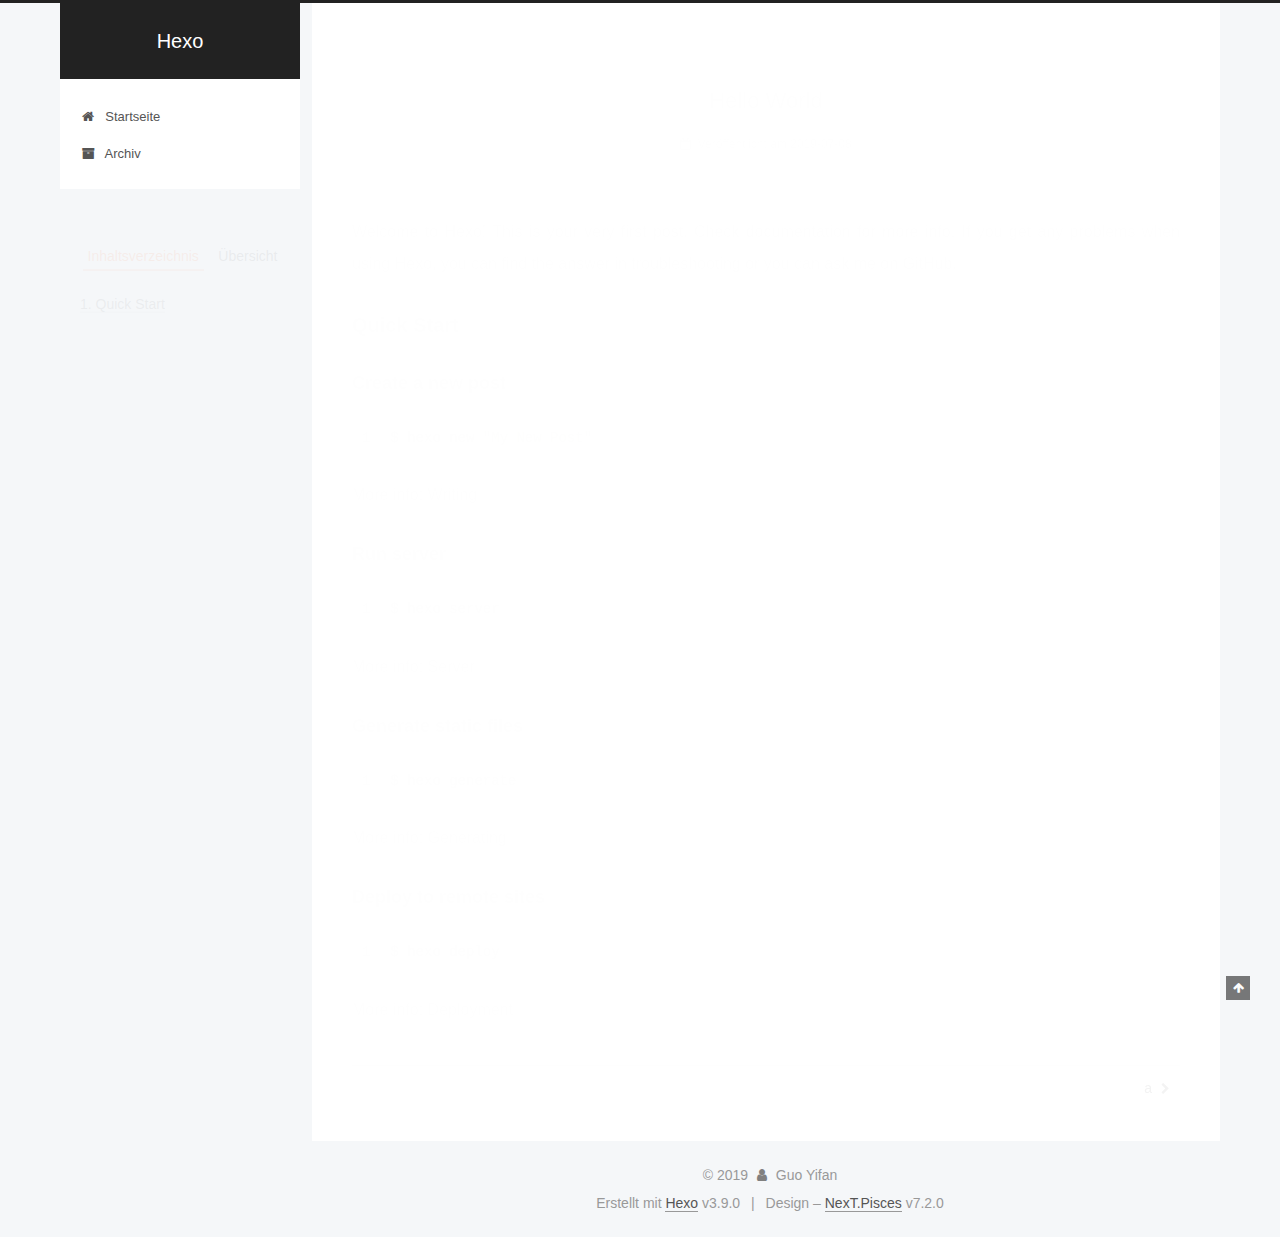
<file: 2019/07/08/hello-world/index.html>
<!DOCTYPE html>












  


<html class="theme-next pisces use-motion" lang>
<head><meta name="generator" content="Hexo 3.9.0">
  <meta charset="UTF-8">
<meta http-equiv="X-UA-Compatible" content="IE=edge">
<meta name="viewport" content="width=device-width, initial-scale=1, maximum-scale=2">
<meta name="theme-color" content="#222">






















<link rel="stylesheet" href="/lib/font-awesome/css/font-awesome.min.css?v=4.7.0">

<link rel="stylesheet" href="/css/main.css?v=7.2.0">


  <link rel="apple-touch-icon" sizes="180x180" href="/images/apple-touch-icon-next.png?v=7.2.0">


  <link rel="icon" type="image/png" sizes="32x32" href="/images/favicon-32x32-next.png?v=7.2.0">


  <link rel="icon" type="image/png" sizes="16x16" href="/images/favicon-16x16-next.png?v=7.2.0">


  <link rel="mask-icon" href="/images/logo.svg?v=7.2.0" color="#222">







<script id="hexo.configurations">
  var NexT = window.NexT || {};
  var CONFIG = {
    root: '/',
    scheme: 'Pisces',
    version: '7.2.0',
    sidebar: {"position":"left","display":"post","offset":12,"onmobile":false,"dimmer":false},
    back2top: true,
    back2top_sidebar: false,
    fancybox: false,
    fastclick: false,
    lazyload: false,
    tabs: true,
    motion: {"enable":true,"async":false,"transition":{"post_block":"fadeIn","post_header":"slideDownIn","post_body":"slideDownIn","coll_header":"slideLeftIn","sidebar":"slideUpIn"}},
    algolia: {
      applicationID: '',
      apiKey: '',
      indexName: '',
      hits: {"per_page":10},
      labels: {"input_placeholder":"Search for Posts","hits_empty":"We didn't find any results for the search: ${query}","hits_stats":"${hits} results found in ${time} ms"}
    }
  };
</script>


  




  <meta name="description" content="Welcome to Hexo! This is your very first post. Check documentation for more info. If you get any problems when using Hexo, you can find the answer in troubleshooting or you can ask me on GitHub. Quick">
<meta property="og:type" content="article">
<meta property="og:title" content="Hello World">
<meta property="og:url" content="https://poppingsnack.github.io/2019/07/08/hello-world/index.html">
<meta property="og:site_name" content="Hexo">
<meta property="og:description" content="Welcome to Hexo! This is your very first post. Check documentation for more info. If you get any problems when using Hexo, you can find the answer in troubleshooting or you can ask me on GitHub. Quick">
<meta property="og:locale" content="default">
<meta property="og:updated_time" content="2019-07-08T04:25:45.131Z">
<meta name="twitter:card" content="summary">
<meta name="twitter:title" content="Hello World">
<meta name="twitter:description" content="Welcome to Hexo! This is your very first post. Check documentation for more info. If you get any problems when using Hexo, you can find the answer in troubleshooting or you can ask me on GitHub. Quick">





  
  
  <link rel="canonical" href="https://poppingsnack.github.io/2019/07/08/hello-world/">



<script id="page.configurations">
  CONFIG.page = {
    sidebar: "",
  };
</script>

  <title>Hello World | Hexo</title>
  












  <noscript>
  <style>
  .use-motion .motion-element,
  .use-motion .brand,
  .use-motion .menu-item,
  .sidebar-inner,
  .use-motion .post-block,
  .use-motion .pagination,
  .use-motion .comments,
  .use-motion .post-header,
  .use-motion .post-body,
  .use-motion .collection-title { opacity: initial; }

  .use-motion .logo,
  .use-motion .site-title,
  .use-motion .site-subtitle {
    opacity: initial;
    top: initial;
  }

  .use-motion .logo-line-before i { left: initial; }
  .use-motion .logo-line-after i { right: initial; }
  </style>
</noscript>

</head>

<body itemscope itemtype="http://schema.org/WebPage" lang="default">

  
  
    
  

  <div class="container sidebar-position-left page-post-detail">
    <div class="headband"></div>

    <header id="header" class="header" itemscope itemtype="http://schema.org/WPHeader">
      <div class="header-inner"><div class="site-brand-wrapper">
  <div class="site-meta">
    

    <div class="custom-logo-site-title">
      <a href="/" class="brand" rel="start">
        <span class="logo-line-before"><i></i></span>
        <span class="site-title">Hexo</span>
        <span class="logo-line-after"><i></i></span>
      </a>
    </div>
    
    
  </div>

  <div class="site-nav-toggle">
    <button aria-label="Navigationsleiste an/ausschalten">
      <span class="btn-bar"></span>
      <span class="btn-bar"></span>
      <span class="btn-bar"></span>
    </button>
  </div>
</div>



<nav class="site-nav">
  
    <ul id="menu" class="menu">
      
        
        
        
          
          <li class="menu-item menu-item-home">

    
    
      
    

    

    <a href="/" rel="section"><i class="menu-item-icon fa fa-fw fa-home"></i> <br>Startseite</a>

  </li>
        
        
        
          
          <li class="menu-item menu-item-archives">

    
    
      
    

    

    <a href="/archives/" rel="section"><i class="menu-item-icon fa fa-fw fa-archive"></i> <br>Archiv</a>

  </li>

      
      
    </ul>
  

  

  
</nav>



  



</div>
    </header>

    


    <main id="main" class="main">
      <div class="main-inner">
        <div class="content-wrap">
          
            

          
          <div id="content" class="content">
            

  <div id="posts" class="posts-expand">
    

  

  
  
  

  

  <article class="post post-type-normal" itemscope itemtype="http://schema.org/Article">
  
  
  
  <div class="post-block">
    <link itemprop="mainEntityOfPage" href="https://poppingsnack.github.io/2019/07/08/hello-world/">

    <span hidden itemprop="author" itemscope itemtype="http://schema.org/Person">
      <meta itemprop="name" content="Guo Yifan">
      <meta itemprop="description" content>
      <meta itemprop="image" content="/images/avatar.gif">
    </span>

    <span hidden itemprop="publisher" itemscope itemtype="http://schema.org/Organization">
      <meta itemprop="name" content="Hexo">
    </span>

    
      <header class="post-header">

        
        
          <h1 class="post-title" itemprop="name headline">Hello World

              
            
          </h1>
        

        <div class="post-meta">

          
          
          

          
            <span class="post-meta-item">
              <span class="post-meta-item-icon">
                <i class="fa fa-calendar-o"></i>
              </span>
              
                <span class="post-meta-item-text">Veröffentlicht am</span>
              

              
                
              

              <time title="Erstellt: 2019-07-08 12:25:45" itemprop="dateCreated datePublished" datetime="2019-07-08T12:25:45+08:00">2019-07-08</time>
            </span>
          

          

          

          
            
            
          

          
          

          

          <br>
          

          

          

        </div>
      </header>
    

    
    
    
    <div class="post-body" itemprop="articleBody">

      
      

      
        <p>Welcome to <a href="https://hexo.io/" target="_blank" rel="noopener">Hexo</a>! This is your very first post. Check <a href="https://hexo.io/docs/" target="_blank" rel="noopener">documentation</a> for more info. If you get any problems when using Hexo, you can find the answer in <a href="https://hexo.io/docs/troubleshooting.html" target="_blank" rel="noopener">troubleshooting</a> or you can ask me on <a href="https://github.com/hexojs/hexo/issues" target="_blank" rel="noopener">GitHub</a>.</p>
<h2 id="Quick-Start"><a href="#Quick-Start" class="headerlink" title="Quick Start"></a>Quick Start</h2><h3 id="Create-a-new-post"><a href="#Create-a-new-post" class="headerlink" title="Create a new post"></a>Create a new post</h3><figure class="highlight bash"><table><tr><td class="gutter"><pre><span class="line">1</span><br></pre></td><td class="code"><pre><span class="line">$ hexo new <span class="string">"My New Post"</span></span><br></pre></td></tr></table></figure>

<p>More info: <a href="https://hexo.io/docs/writing.html" target="_blank" rel="noopener">Writing</a></p>
<h3 id="Run-server"><a href="#Run-server" class="headerlink" title="Run server"></a>Run server</h3><figure class="highlight bash"><table><tr><td class="gutter"><pre><span class="line">1</span><br></pre></td><td class="code"><pre><span class="line">$ hexo server</span><br></pre></td></tr></table></figure>

<p>More info: <a href="https://hexo.io/docs/server.html" target="_blank" rel="noopener">Server</a></p>
<h3 id="Generate-static-files"><a href="#Generate-static-files" class="headerlink" title="Generate static files"></a>Generate static files</h3><figure class="highlight bash"><table><tr><td class="gutter"><pre><span class="line">1</span><br></pre></td><td class="code"><pre><span class="line">$ hexo generate</span><br></pre></td></tr></table></figure>

<p>More info: <a href="https://hexo.io/docs/generating.html" target="_blank" rel="noopener">Generating</a></p>
<h3 id="Deploy-to-remote-sites"><a href="#Deploy-to-remote-sites" class="headerlink" title="Deploy to remote sites"></a>Deploy to remote sites</h3><figure class="highlight bash"><table><tr><td class="gutter"><pre><span class="line">1</span><br></pre></td><td class="code"><pre><span class="line">$ hexo deploy</span><br></pre></td></tr></table></figure>

<p>More info: <a href="https://hexo.io/docs/deployment.html" target="_blank" rel="noopener">Deployment</a></p>

      
    </div>

    

    
    
    

    

    
      
    
    

    

    <footer class="post-footer">
      

      
      
      

      
        <div class="post-nav">
          <div class="post-nav-next post-nav-item">
            
          </div>

          <span class="post-nav-divider"></span>

          <div class="post-nav-prev post-nav-item">
            
              <a href="/2019/07/09/a/" rel="prev" title="a">
                a <i class="fa fa-chevron-right"></i>
              </a>
            
          </div>
        </div>
      

      
      
    </footer>
  </div>
  
  
  
  </article>


  </div>


          </div>
          

  



        </div>
        
          
  
  <div class="sidebar-toggle">
    <div class="sidebar-toggle-line-wrap">
      <span class="sidebar-toggle-line sidebar-toggle-line-first"></span>
      <span class="sidebar-toggle-line sidebar-toggle-line-middle"></span>
      <span class="sidebar-toggle-line sidebar-toggle-line-last"></span>
    </div>
  </div>

  <aside id="sidebar" class="sidebar">
    <div class="sidebar-inner">

      

      
        <ul class="sidebar-nav motion-element">
          <li class="sidebar-nav-toc sidebar-nav-active" data-target="post-toc-wrap">
            Inhaltsverzeichnis
          </li>
          <li class="sidebar-nav-overview" data-target="site-overview-wrap">
            Übersicht
          </li>
        </ul>
      

      <div class="site-overview-wrap sidebar-panel">
        <div class="site-overview">
          <div class="site-author motion-element" itemprop="author" itemscope itemtype="http://schema.org/Person">
            
              <p class="site-author-name" itemprop="name">Guo Yifan</p>
              <div class="site-description motion-element" itemprop="description"></div>
          </div>

          
            <nav class="site-state motion-element">
              
                <div class="site-state-item site-state-posts">
                
                  <a href="/archives/">
                
                    <span class="site-state-item-count">5</span>
                    <span class="site-state-item-name">Artikel</span>
                  </a>
                </div>
              

              

              
            </nav>
          

          

          

          

          

          
          

          
            
          
          

        </div>
      </div>

      
      <!--noindex-->
        <div class="post-toc-wrap motion-element sidebar-panel sidebar-panel-active">
          <div class="post-toc">

            
            
            
            

            
              <div class="post-toc-content"><ol class="nav"><li class="nav-item nav-level-2"><a class="nav-link" href="#Quick-Start"><span class="nav-number">1.</span> <span class="nav-text">Quick Start</span></a><ol class="nav-child"><li class="nav-item nav-level-3"><a class="nav-link" href="#Create-a-new-post"><span class="nav-number">1.1.</span> <span class="nav-text">Create a new post</span></a></li><li class="nav-item nav-level-3"><a class="nav-link" href="#Run-server"><span class="nav-number">1.2.</span> <span class="nav-text">Run server</span></a></li><li class="nav-item nav-level-3"><a class="nav-link" href="#Generate-static-files"><span class="nav-number">1.3.</span> <span class="nav-text">Generate static files</span></a></li><li class="nav-item nav-level-3"><a class="nav-link" href="#Deploy-to-remote-sites"><span class="nav-number">1.4.</span> <span class="nav-text">Deploy to remote sites</span></a></li></ol></li></ol></div>
            

          </div>
        </div>
      <!--/noindex-->
      

      

    </div>
  </aside>
  


        
      </div>
    </main>

    <footer id="footer" class="footer">
      <div class="footer-inner">
        <div class="copyright">&copy; <span itemprop="copyrightYear">2019</span>
  <span class="with-love" id="animate">
    <i class="fa fa-user"></i>
  </span>
  <span class="author" itemprop="copyrightHolder">Guo Yifan</span>

  

  
</div>


  <div class="powered-by">Erstellt mit  <a href="https://hexo.io" class="theme-link" rel="noopener" target="_blank">Hexo</a> v3.9.0</div>



  <span class="post-meta-divider">|</span>



  <div class="theme-info">Design – <a href="https://theme-next.org" class="theme-link" rel="noopener" target="_blank">NexT.Pisces</a> v7.2.0</div>




        








        
      </div>
    </footer>

    
      <div class="back-to-top">
        <i class="fa fa-arrow-up"></i>
        
      </div>
    

    

    

    
  </div>

  

<script>
  if (Object.prototype.toString.call(window.Promise) !== '[object Function]') {
    window.Promise = null;
  }
</script>


























  
  <script src="/lib/jquery/index.js?v=3.4.1"></script>

  
  <script src="/lib/velocity/velocity.min.js?v=1.2.1"></script>

  
  <script src="/lib/velocity/velocity.ui.min.js?v=1.2.1"></script>


  


  <script src="/js/utils.js?v=7.2.0"></script>

  <script src="/js/motion.js?v=7.2.0"></script>



  
  


  <script src="/js/affix.js?v=7.2.0"></script>

  <script src="/js/schemes/pisces.js?v=7.2.0"></script>



  
  <script src="/js/scrollspy.js?v=7.2.0"></script>
<script src="/js/post-details.js?v=7.2.0"></script>



  


  <script src="/js/next-boot.js?v=7.2.0"></script>


  

  

  

  


  


  




  

  

  

  

  

  

  

  

  

  

  

  

  

  

</body>
</html>
</file>
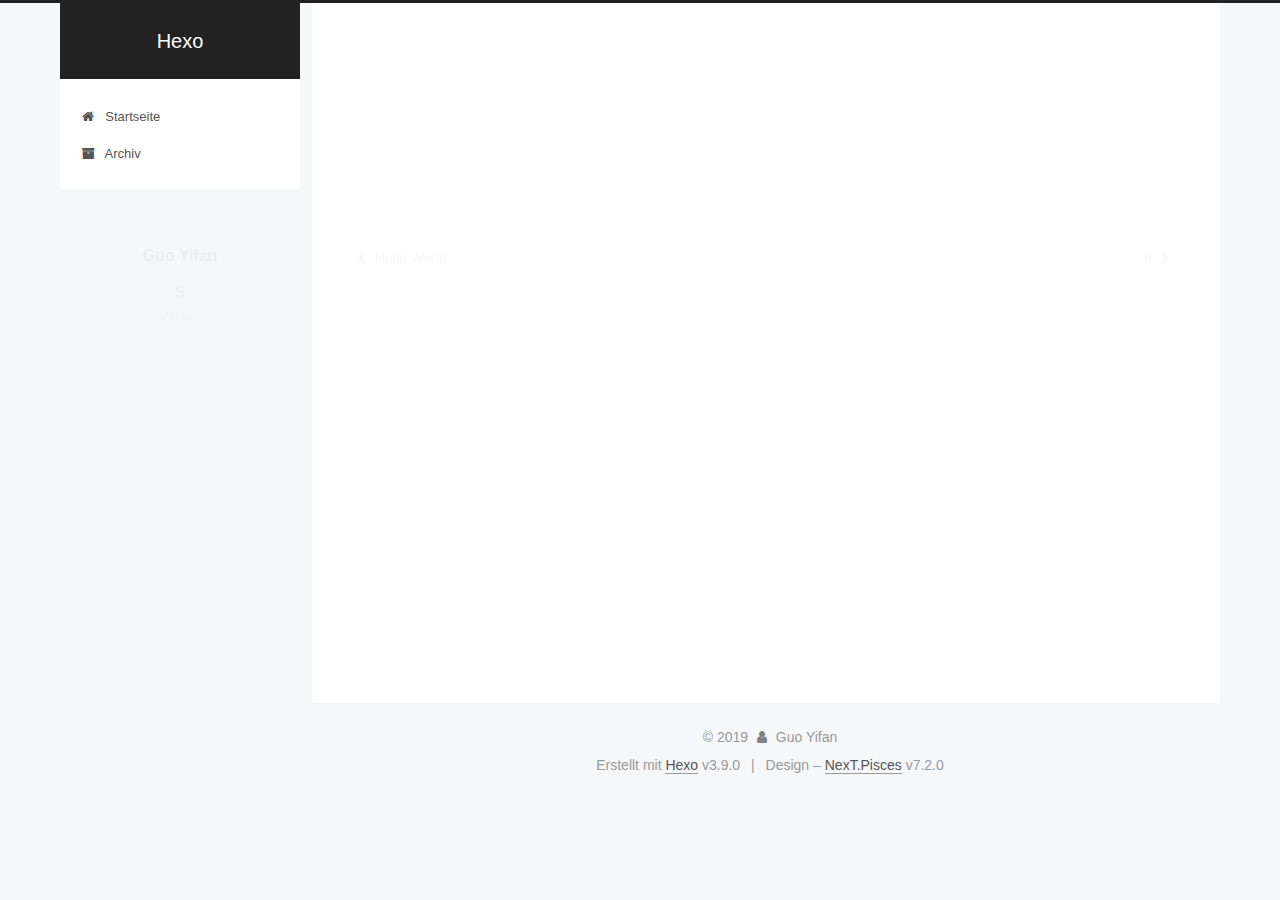
<file: 2019/07/09/a/index.html>
<!DOCTYPE html>












  


<html class="theme-next pisces use-motion" lang>
<head><meta name="generator" content="Hexo 3.9.0">
  <meta charset="UTF-8">
<meta http-equiv="X-UA-Compatible" content="IE=edge">
<meta name="viewport" content="width=device-width, initial-scale=1, maximum-scale=2">
<meta name="theme-color" content="#222">






















<link rel="stylesheet" href="/lib/font-awesome/css/font-awesome.min.css?v=4.7.0">

<link rel="stylesheet" href="/css/main.css?v=7.2.0">


  <link rel="apple-touch-icon" sizes="180x180" href="/images/apple-touch-icon-next.png?v=7.2.0">


  <link rel="icon" type="image/png" sizes="32x32" href="/images/favicon-32x32-next.png?v=7.2.0">


  <link rel="icon" type="image/png" sizes="16x16" href="/images/favicon-16x16-next.png?v=7.2.0">


  <link rel="mask-icon" href="/images/logo.svg?v=7.2.0" color="#222">







<script id="hexo.configurations">
  var NexT = window.NexT || {};
  var CONFIG = {
    root: '/',
    scheme: 'Pisces',
    version: '7.2.0',
    sidebar: {"position":"left","display":"post","offset":12,"onmobile":false,"dimmer":false},
    back2top: true,
    back2top_sidebar: false,
    fancybox: false,
    fastclick: false,
    lazyload: false,
    tabs: true,
    motion: {"enable":true,"async":false,"transition":{"post_block":"fadeIn","post_header":"slideDownIn","post_body":"slideDownIn","coll_header":"slideLeftIn","sidebar":"slideUpIn"}},
    algolia: {
      applicationID: '',
      apiKey: '',
      indexName: '',
      hits: {"per_page":10},
      labels: {"input_placeholder":"Search for Posts","hits_empty":"We didn't find any results for the search: ${query}","hits_stats":"${hits} results found in ${time} ms"}
    }
  };
</script>


  




  <meta property="og:type" content="article">
<meta property="og:title" content="a">
<meta property="og:url" content="https://poppingsnack.github.io/2019/07/09/a/index.html">
<meta property="og:site_name" content="Hexo">
<meta property="og:locale" content="default">
<meta property="og:updated_time" content="2019-07-09T02:23:24.880Z">
<meta name="twitter:card" content="summary">
<meta name="twitter:title" content="a">





  
  
  <link rel="canonical" href="https://poppingsnack.github.io/2019/07/09/a/">



<script id="page.configurations">
  CONFIG.page = {
    sidebar: "",
  };
</script>

  <title>a | Hexo</title>
  












  <noscript>
  <style>
  .use-motion .motion-element,
  .use-motion .brand,
  .use-motion .menu-item,
  .sidebar-inner,
  .use-motion .post-block,
  .use-motion .pagination,
  .use-motion .comments,
  .use-motion .post-header,
  .use-motion .post-body,
  .use-motion .collection-title { opacity: initial; }

  .use-motion .logo,
  .use-motion .site-title,
  .use-motion .site-subtitle {
    opacity: initial;
    top: initial;
  }

  .use-motion .logo-line-before i { left: initial; }
  .use-motion .logo-line-after i { right: initial; }
  </style>
</noscript>

</head>

<body itemscope itemtype="http://schema.org/WebPage" lang="default">

  
  
    
  

  <div class="container sidebar-position-left page-post-detail">
    <div class="headband"></div>

    <header id="header" class="header" itemscope itemtype="http://schema.org/WPHeader">
      <div class="header-inner"><div class="site-brand-wrapper">
  <div class="site-meta">
    

    <div class="custom-logo-site-title">
      <a href="/" class="brand" rel="start">
        <span class="logo-line-before"><i></i></span>
        <span class="site-title">Hexo</span>
        <span class="logo-line-after"><i></i></span>
      </a>
    </div>
    
    
  </div>

  <div class="site-nav-toggle">
    <button aria-label="Navigationsleiste an/ausschalten">
      <span class="btn-bar"></span>
      <span class="btn-bar"></span>
      <span class="btn-bar"></span>
    </button>
  </div>
</div>



<nav class="site-nav">
  
    <ul id="menu" class="menu">
      
        
        
        
          
          <li class="menu-item menu-item-home">

    
    
      
    

    

    <a href="/" rel="section"><i class="menu-item-icon fa fa-fw fa-home"></i> <br>Startseite</a>

  </li>
        
        
        
          
          <li class="menu-item menu-item-archives">

    
    
      
    

    

    <a href="/archives/" rel="section"><i class="menu-item-icon fa fa-fw fa-archive"></i> <br>Archiv</a>

  </li>

      
      
    </ul>
  

  

  
</nav>



  



</div>
    </header>

    


    <main id="main" class="main">
      <div class="main-inner">
        <div class="content-wrap">
          
            

          
          <div id="content" class="content">
            

  <div id="posts" class="posts-expand">
    

  

  
  
  

  

  <article class="post post-type-normal" itemscope itemtype="http://schema.org/Article">
  
  
  
  <div class="post-block">
    <link itemprop="mainEntityOfPage" href="https://poppingsnack.github.io/2019/07/09/a/">

    <span hidden itemprop="author" itemscope itemtype="http://schema.org/Person">
      <meta itemprop="name" content="Guo Yifan">
      <meta itemprop="description" content>
      <meta itemprop="image" content="/images/avatar.gif">
    </span>

    <span hidden itemprop="publisher" itemscope itemtype="http://schema.org/Organization">
      <meta itemprop="name" content="Hexo">
    </span>

    
      <header class="post-header">

        
        
          <h1 class="post-title" itemprop="name headline">a

              
            
          </h1>
        

        <div class="post-meta">

          
          
          

          
            <span class="post-meta-item">
              <span class="post-meta-item-icon">
                <i class="fa fa-calendar-o"></i>
              </span>
              
                <span class="post-meta-item-text">Veröffentlicht am</span>
              

              
                
              

              <time title="Erstellt: 2019-07-09 10:23:24" itemprop="dateCreated datePublished" datetime="2019-07-09T10:23:24+08:00">2019-07-09</time>
            </span>
          

          

          

          
            
            
          

          
          

          

          <br>
          

          

          

        </div>
      </header>
    

    
    
    
    <div class="post-body" itemprop="articleBody">

      
      

      
        
      
    </div>

    

    
    
    

    

    
      
    
    

    

    <footer class="post-footer">
      

      
      
      

      
        <div class="post-nav">
          <div class="post-nav-next post-nav-item">
            
              <a href="/2019/07/08/hello-world/" rel="next" title="Hello World">
                <i class="fa fa-chevron-left"></i> Hello World
              </a>
            
          </div>

          <span class="post-nav-divider"></span>

          <div class="post-nav-prev post-nav-item">
            
              <a href="/2019/07/09/b/" rel="prev" title="b">
                b <i class="fa fa-chevron-right"></i>
              </a>
            
          </div>
        </div>
      

      
      
    </footer>
  </div>
  
  
  
  </article>


  </div>


          </div>
          

  



        </div>
        
          
  
  <div class="sidebar-toggle">
    <div class="sidebar-toggle-line-wrap">
      <span class="sidebar-toggle-line sidebar-toggle-line-first"></span>
      <span class="sidebar-toggle-line sidebar-toggle-line-middle"></span>
      <span class="sidebar-toggle-line sidebar-toggle-line-last"></span>
    </div>
  </div>

  <aside id="sidebar" class="sidebar">
    <div class="sidebar-inner">

      

      

      <div class="site-overview-wrap sidebar-panel sidebar-panel-active">
        <div class="site-overview">
          <div class="site-author motion-element" itemprop="author" itemscope itemtype="http://schema.org/Person">
            
              <p class="site-author-name" itemprop="name">Guo Yifan</p>
              <div class="site-description motion-element" itemprop="description"></div>
          </div>

          
            <nav class="site-state motion-element">
              
                <div class="site-state-item site-state-posts">
                
                  <a href="/archives/">
                
                    <span class="site-state-item-count">5</span>
                    <span class="site-state-item-name">Artikel</span>
                  </a>
                </div>
              

              

              
            </nav>
          

          

          

          

          

          
          

          
            
          
          

        </div>
      </div>

      

      

    </div>
  </aside>
  


        
      </div>
    </main>

    <footer id="footer" class="footer">
      <div class="footer-inner">
        <div class="copyright">&copy; <span itemprop="copyrightYear">2019</span>
  <span class="with-love" id="animate">
    <i class="fa fa-user"></i>
  </span>
  <span class="author" itemprop="copyrightHolder">Guo Yifan</span>

  

  
</div>


  <div class="powered-by">Erstellt mit  <a href="https://hexo.io" class="theme-link" rel="noopener" target="_blank">Hexo</a> v3.9.0</div>



  <span class="post-meta-divider">|</span>



  <div class="theme-info">Design – <a href="https://theme-next.org" class="theme-link" rel="noopener" target="_blank">NexT.Pisces</a> v7.2.0</div>




        








        
      </div>
    </footer>

    
      <div class="back-to-top">
        <i class="fa fa-arrow-up"></i>
        
      </div>
    

    

    

    
  </div>

  

<script>
  if (Object.prototype.toString.call(window.Promise) !== '[object Function]') {
    window.Promise = null;
  }
</script>


























  
  <script src="/lib/jquery/index.js?v=3.4.1"></script>

  
  <script src="/lib/velocity/velocity.min.js?v=1.2.1"></script>

  
  <script src="/lib/velocity/velocity.ui.min.js?v=1.2.1"></script>


  


  <script src="/js/utils.js?v=7.2.0"></script>

  <script src="/js/motion.js?v=7.2.0"></script>



  
  


  <script src="/js/affix.js?v=7.2.0"></script>

  <script src="/js/schemes/pisces.js?v=7.2.0"></script>



  
  <script src="/js/scrollspy.js?v=7.2.0"></script>
<script src="/js/post-details.js?v=7.2.0"></script>



  


  <script src="/js/next-boot.js?v=7.2.0"></script>


  

  

  

  


  


  




  

  

  

  

  

  

  

  

  

  

  

  

  

  

</body>
</html>
</file>
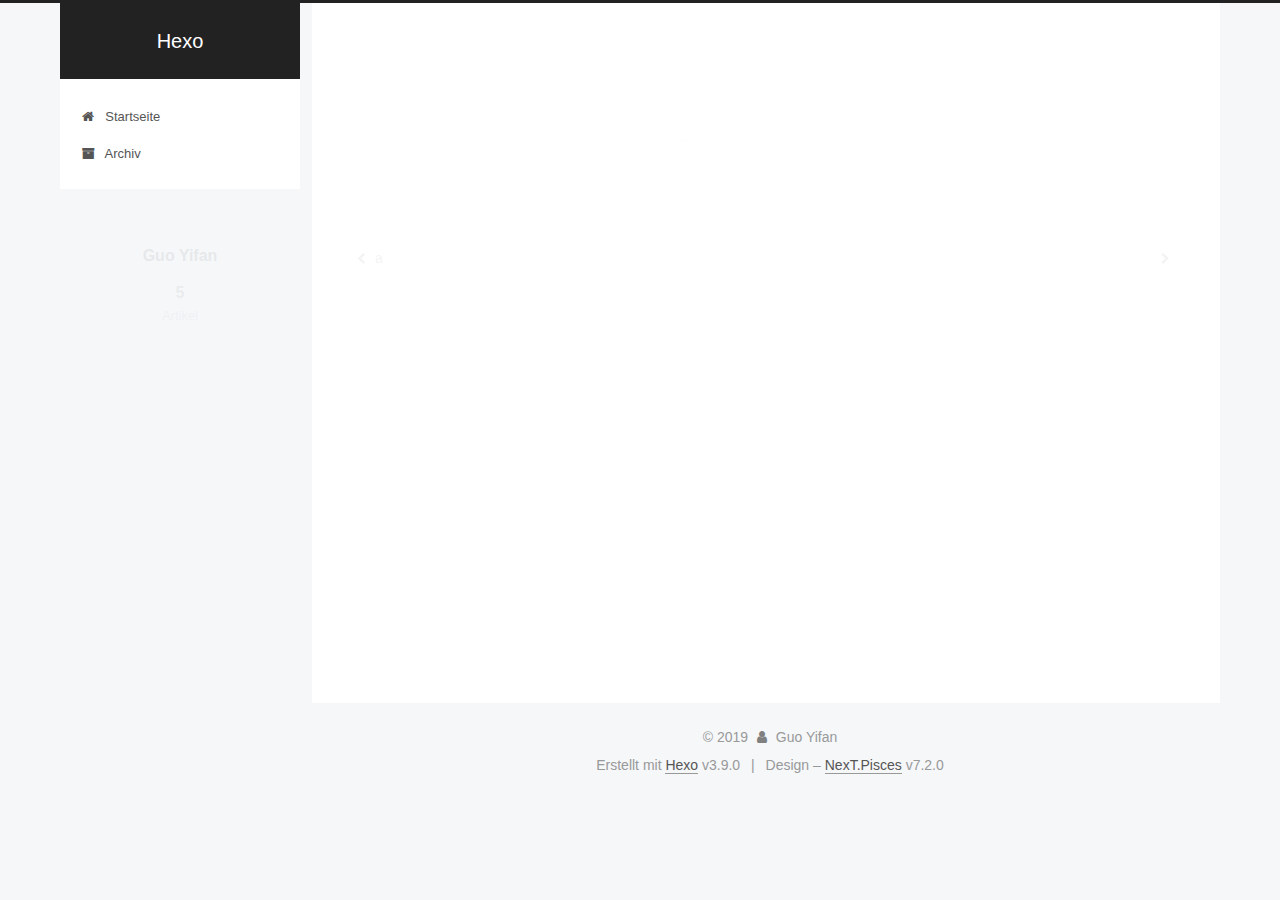
<file: 2019/07/09/b/index.html>
<!DOCTYPE html>












  


<html class="theme-next pisces use-motion" lang>
<head><meta name="generator" content="Hexo 3.9.0">
  <meta charset="UTF-8">
<meta http-equiv="X-UA-Compatible" content="IE=edge">
<meta name="viewport" content="width=device-width, initial-scale=1, maximum-scale=2">
<meta name="theme-color" content="#222">






















<link rel="stylesheet" href="/lib/font-awesome/css/font-awesome.min.css?v=4.7.0">

<link rel="stylesheet" href="/css/main.css?v=7.2.0">


  <link rel="apple-touch-icon" sizes="180x180" href="/images/apple-touch-icon-next.png?v=7.2.0">


  <link rel="icon" type="image/png" sizes="32x32" href="/images/favicon-32x32-next.png?v=7.2.0">


  <link rel="icon" type="image/png" sizes="16x16" href="/images/favicon-16x16-next.png?v=7.2.0">


  <link rel="mask-icon" href="/images/logo.svg?v=7.2.0" color="#222">







<script id="hexo.configurations">
  var NexT = window.NexT || {};
  var CONFIG = {
    root: '/',
    scheme: 'Pisces',
    version: '7.2.0',
    sidebar: {"position":"left","display":"post","offset":12,"onmobile":false,"dimmer":false},
    back2top: true,
    back2top_sidebar: false,
    fancybox: false,
    fastclick: false,
    lazyload: false,
    tabs: true,
    motion: {"enable":true,"async":false,"transition":{"post_block":"fadeIn","post_header":"slideDownIn","post_body":"slideDownIn","coll_header":"slideLeftIn","sidebar":"slideUpIn"}},
    algolia: {
      applicationID: '',
      apiKey: '',
      indexName: '',
      hits: {"per_page":10},
      labels: {"input_placeholder":"Search for Posts","hits_empty":"We didn't find any results for the search: ${query}","hits_stats":"${hits} results found in ${time} ms"}
    }
  };
</script>


  




  <meta property="og:type" content="article">
<meta property="og:title" content="b">
<meta property="og:url" content="https://poppingsnack.github.io/2019/07/09/b/index.html">
<meta property="og:site_name" content="Hexo">
<meta property="og:locale" content="default">
<meta property="og:updated_time" content="2019-07-09T02:28:26.166Z">
<meta name="twitter:card" content="summary">
<meta name="twitter:title" content="b">





  
  
  <link rel="canonical" href="https://poppingsnack.github.io/2019/07/09/b/">



<script id="page.configurations">
  CONFIG.page = {
    sidebar: "",
  };
</script>

  <title>b | Hexo</title>
  












  <noscript>
  <style>
  .use-motion .motion-element,
  .use-motion .brand,
  .use-motion .menu-item,
  .sidebar-inner,
  .use-motion .post-block,
  .use-motion .pagination,
  .use-motion .comments,
  .use-motion .post-header,
  .use-motion .post-body,
  .use-motion .collection-title { opacity: initial; }

  .use-motion .logo,
  .use-motion .site-title,
  .use-motion .site-subtitle {
    opacity: initial;
    top: initial;
  }

  .use-motion .logo-line-before i { left: initial; }
  .use-motion .logo-line-after i { right: initial; }
  </style>
</noscript>

</head>

<body itemscope itemtype="http://schema.org/WebPage" lang="default">

  
  
    
  

  <div class="container sidebar-position-left page-post-detail">
    <div class="headband"></div>

    <header id="header" class="header" itemscope itemtype="http://schema.org/WPHeader">
      <div class="header-inner"><div class="site-brand-wrapper">
  <div class="site-meta">
    

    <div class="custom-logo-site-title">
      <a href="/" class="brand" rel="start">
        <span class="logo-line-before"><i></i></span>
        <span class="site-title">Hexo</span>
        <span class="logo-line-after"><i></i></span>
      </a>
    </div>
    
    
  </div>

  <div class="site-nav-toggle">
    <button aria-label="Navigationsleiste an/ausschalten">
      <span class="btn-bar"></span>
      <span class="btn-bar"></span>
      <span class="btn-bar"></span>
    </button>
  </div>
</div>



<nav class="site-nav">
  
    <ul id="menu" class="menu">
      
        
        
        
          
          <li class="menu-item menu-item-home">

    
    
      
    

    

    <a href="/" rel="section"><i class="menu-item-icon fa fa-fw fa-home"></i> <br>Startseite</a>

  </li>
        
        
        
          
          <li class="menu-item menu-item-archives">

    
    
      
    

    

    <a href="/archives/" rel="section"><i class="menu-item-icon fa fa-fw fa-archive"></i> <br>Archiv</a>

  </li>

      
      
    </ul>
  

  

  
</nav>



  



</div>
    </header>

    


    <main id="main" class="main">
      <div class="main-inner">
        <div class="content-wrap">
          
            

          
          <div id="content" class="content">
            

  <div id="posts" class="posts-expand">
    

  

  
  
  

  

  <article class="post post-type-normal" itemscope itemtype="http://schema.org/Article">
  
  
  
  <div class="post-block">
    <link itemprop="mainEntityOfPage" href="https://poppingsnack.github.io/2019/07/09/b/">

    <span hidden itemprop="author" itemscope itemtype="http://schema.org/Person">
      <meta itemprop="name" content="Guo Yifan">
      <meta itemprop="description" content>
      <meta itemprop="image" content="/images/avatar.gif">
    </span>

    <span hidden itemprop="publisher" itemscope itemtype="http://schema.org/Organization">
      <meta itemprop="name" content="Hexo">
    </span>

    
      <header class="post-header">

        
        
          <h1 class="post-title" itemprop="name headline">b

              
            
          </h1>
        

        <div class="post-meta">

          
          
          

          
            <span class="post-meta-item">
              <span class="post-meta-item-icon">
                <i class="fa fa-calendar-o"></i>
              </span>
              
                <span class="post-meta-item-text">Veröffentlicht am</span>
              

              
                
              

              <time title="Erstellt: 2019-07-09 10:28:26" itemprop="dateCreated datePublished" datetime="2019-07-09T10:28:26+08:00">2019-07-09</time>
            </span>
          

          

          

          
            
            
          

          
          

          

          <br>
          

          

          

        </div>
      </header>
    

    
    
    
    <div class="post-body" itemprop="articleBody">

      
      

      
        
      
    </div>

    

    
    
    

    

    
      
    
    

    

    <footer class="post-footer">
      

      
      
      

      
        <div class="post-nav">
          <div class="post-nav-next post-nav-item">
            
              <a href="/2019/07/09/a/" rel="next" title="a">
                <i class="fa fa-chevron-left"></i> a
              </a>
            
          </div>

          <span class="post-nav-divider"></span>

          <div class="post-nav-prev post-nav-item">
            
              <a href="/2019/07/09/欢迎使用 Cmd Markdown 编辑阅读器/" rel="prev" title>
                 <i class="fa fa-chevron-right"></i>
              </a>
            
          </div>
        </div>
      

      
      
    </footer>
  </div>
  
  
  
  </article>


  </div>


          </div>
          

  



        </div>
        
          
  
  <div class="sidebar-toggle">
    <div class="sidebar-toggle-line-wrap">
      <span class="sidebar-toggle-line sidebar-toggle-line-first"></span>
      <span class="sidebar-toggle-line sidebar-toggle-line-middle"></span>
      <span class="sidebar-toggle-line sidebar-toggle-line-last"></span>
    </div>
  </div>

  <aside id="sidebar" class="sidebar">
    <div class="sidebar-inner">

      

      

      <div class="site-overview-wrap sidebar-panel sidebar-panel-active">
        <div class="site-overview">
          <div class="site-author motion-element" itemprop="author" itemscope itemtype="http://schema.org/Person">
            
              <p class="site-author-name" itemprop="name">Guo Yifan</p>
              <div class="site-description motion-element" itemprop="description"></div>
          </div>

          
            <nav class="site-state motion-element">
              
                <div class="site-state-item site-state-posts">
                
                  <a href="/archives/">
                
                    <span class="site-state-item-count">5</span>
                    <span class="site-state-item-name">Artikel</span>
                  </a>
                </div>
              

              

              
            </nav>
          

          

          

          

          

          
          

          
            
          
          

        </div>
      </div>

      

      

    </div>
  </aside>
  


        
      </div>
    </main>

    <footer id="footer" class="footer">
      <div class="footer-inner">
        <div class="copyright">&copy; <span itemprop="copyrightYear">2019</span>
  <span class="with-love" id="animate">
    <i class="fa fa-user"></i>
  </span>
  <span class="author" itemprop="copyrightHolder">Guo Yifan</span>

  

  
</div>


  <div class="powered-by">Erstellt mit  <a href="https://hexo.io" class="theme-link" rel="noopener" target="_blank">Hexo</a> v3.9.0</div>



  <span class="post-meta-divider">|</span>



  <div class="theme-info">Design – <a href="https://theme-next.org" class="theme-link" rel="noopener" target="_blank">NexT.Pisces</a> v7.2.0</div>




        








        
      </div>
    </footer>

    
      <div class="back-to-top">
        <i class="fa fa-arrow-up"></i>
        
      </div>
    

    

    

    
  </div>

  

<script>
  if (Object.prototype.toString.call(window.Promise) !== '[object Function]') {
    window.Promise = null;
  }
</script>


























  
  <script src="/lib/jquery/index.js?v=3.4.1"></script>

  
  <script src="/lib/velocity/velocity.min.js?v=1.2.1"></script>

  
  <script src="/lib/velocity/velocity.ui.min.js?v=1.2.1"></script>


  


  <script src="/js/utils.js?v=7.2.0"></script>

  <script src="/js/motion.js?v=7.2.0"></script>



  
  


  <script src="/js/affix.js?v=7.2.0"></script>

  <script src="/js/schemes/pisces.js?v=7.2.0"></script>



  
  <script src="/js/scrollspy.js?v=7.2.0"></script>
<script src="/js/post-details.js?v=7.2.0"></script>



  


  <script src="/js/next-boot.js?v=7.2.0"></script>


  

  

  

  


  


  




  

  

  

  

  

  

  

  

  

  

  

  

  

  

</body>
</html>
</file>
<file: css/main.css>
/* normalize.css v8.0.1 | MIT License | github.com/necolas/normalize.css */
html {
  line-height: 1.15; /* 1 */
  -webkit-text-size-adjust: 100%; /* 2 */
}
body {
  margin: 0;
}
main {
  display: block;
}
h1 {
  font-size: 2em;
  margin: 0.67em 0;
}
hr {
  box-sizing: content-box; /* 1 */
  height: 0; /* 1 */
  overflow: visible; /* 2 */
}
pre {
  font-family: monospace, monospace; /* 1 */
  font-size: 1em; /* 2 */
}
a {
  background-color: transparent;
}
abbr[title] {
  border-bottom: none; /* 1 */
  text-decoration: underline; /* 2 */
  text-decoration: underline dotted; /* 2 */
}
b,
strong {
  font-weight: bolder;
}
code,
kbd,
samp {
  font-family: monospace, monospace; /* 1 */
  font-size: 1em; /* 2 */
}
small {
  font-size: 80%;
}
sub,
sup {
  font-size: 75%;
  line-height: 0;
  position: relative;
  vertical-align: baseline;
}
sub {
  bottom: -0.25em;
}
sup {
  top: -0.5em;
}
img {
  border-style: none;
}
button,
input,
optgroup,
select,
textarea {
  font-family: inherit; /* 1 */
  font-size: 100%; /* 1 */
  line-height: 1.15; /* 1 */
  margin: 0; /* 2 */
}
button,
input {
/* 1 */
  overflow: visible;
}
button,
select {
/* 1 */
  text-transform: none;
}
button,
[type="button"],
[type="reset"],
[type="submit"] {
  -webkit-appearance: button;
}
button::-moz-focus-inner,
[type="button"]::-moz-focus-inner,
[type="reset"]::-moz-focus-inner,
[type="submit"]::-moz-focus-inner {
  border-style: none;
  padding: 0;
}
button:-moz-focusring,
[type="button"]:-moz-focusring,
[type="reset"]:-moz-focusring,
[type="submit"]:-moz-focusring {
  outline: 1px dotted ButtonText;
}
fieldset {
  padding: 0.35em 0.75em 0.625em;
}
legend {
  box-sizing: border-box; /* 1 */
  color: inherit; /* 2 */
  display: table; /* 1 */
  max-width: 100%; /* 1 */
  padding: 0; /* 3 */
  white-space: normal; /* 1 */
}
progress {
  vertical-align: baseline;
}
textarea {
  overflow: auto;
}
[type="checkbox"],
[type="radio"] {
  box-sizing: border-box; /* 1 */
  padding: 0; /* 2 */
}
[type="number"]::-webkit-inner-spin-button,
[type="number"]::-webkit-outer-spin-button {
  height: auto;
}
[type="search"] {
  -webkit-appearance: textfield; /* 1 */
  outline-offset: -2px; /* 2 */
}
[type="search"]::-webkit-search-decoration {
  -webkit-appearance: none;
}
::-webkit-file-upload-button {
  -webkit-appearance: button; /* 1 */
  font: inherit; /* 2 */
}
details {
  display: block;
}
summary {
  display: list-item;
}
template {
  display: none;
}
[hidden] {
  display: none;
}
::selection {
  background: #262a30;
  color: #fff;
}
body {
  position: relative;
  font-family: 'Lato', "PingFang SC", "Microsoft YaHei", sans-serif;
  font-size: 14px;
  line-height: 2;
  color: #555;
  background: #f5f7f9;
}
@media (max-width: 991px) {
  body {
    padding-right: 0 !important;
  }
}
@media (min-width: 1200px) {
  body {
    font-size: 16px;
  }
}
h1,
h2,
h3,
h4,
h5,
h6 {
  margin: 20px 0 15px;
  padding: 0;
  font-weight: bold;
  line-height: 1.5;
  font-family: 'Lato', "PingFang SC", "Microsoft YaHei", sans-serif;
}
h1 {
  font-size: 22px;
}
h1 code {
  font-size: 1em;
}
@media (max-width: 767px) {
  h1 {
    font-size: 18px;
  }
  h1 code {
    font-size: 1em;
  }
}
h2 {
  font-size: 20px;
}
h2 code {
  font-size: 1em;
}
@media (max-width: 767px) {
  h2 {
    font-size: 16px;
  }
  h2 code {
    font-size: 1em;
  }
}
h3 {
  font-size: 18px;
}
h3 code {
  font-size: 1em;
}
@media (max-width: 767px) {
  h3 {
    font-size: 14px;
  }
  h3 code {
    font-size: 1em;
  }
}
h4 {
  font-size: 16px;
}
h4 code {
  font-size: 1em;
}
@media (max-width: 767px) {
  h4 {
    font-size: 12px;
  }
  h4 code {
    font-size: 1em;
  }
}
h5 {
  font-size: 14px;
}
h5 code {
  font-size: 1em;
}
@media (max-width: 767px) {
  h5 {
    font-size: 10px;
  }
  h5 code {
    font-size: 1em;
  }
}
h6 {
  font-size: 12px;
}
h6 code {
  font-size: 1em;
}
@media (max-width: 767px) {
  h6 {
    font-size: 8px;
  }
  h6 code {
    font-size: 1em;
  }
}
p {
  margin: 0 0 20px 0;
}
a,
span.exturl {
  overflow-wrap: break-word;
  word-wrap: break-word;
  background-color: transparent;
  color: #555;
  text-decoration: none;
  outline: none;
  border-bottom: 1px solid #999;
  cursor: pointer;
}
a:hover,
span.exturl:hover {
  color: #222;
  border-bottom-color: #222;
}
video {
  max-width: 100%;
  display: block;
  margin-left: auto;
  margin-right: auto;
}
img {
  display: block;
  margin: auto;
  max-width: 100%;
  height: auto;
}
hr {
  margin: 40px 0;
  height: 3px;
  border: none;
  background-color: #ddd;
  background-image: repeating-linear-gradient(-45deg, #fff, #fff 4px, transparent 4px, transparent 8px);
}
blockquote {
  margin: 0;
  padding: 0 15px;
  color: #666;
  border-left: 4px solid #ddd;
}
blockquote cite::before {
  content: "-";
  padding: 0 5px;
}
dt {
  font-weight: 700;
}
dd {
  margin: 0;
  padding: 0;
}
kbd {
  border: 1px solid #ccc;
  border-radius: 0.2em;
  box-shadow: 0.1em 0.1em 0.2em rgba(0,0,0,0.1);
  background-color: #f9f9f9;
  font-family: inherit;
  background-image: linear-gradient(top, #eee, #fff, #eee);
  padding: 0.1em 0.3em;
  white-space: nowrap;
}
.text-left {
  text-align: left;
}
.text-center {
  text-align: center;
}
.text-right {
  text-align: right;
}
.text-justify {
  text-align: justify;
}
.text-nowrap {
  white-space: nowrap;
}
.text-lowercase {
  text-transform: lowercase;
}
.text-uppercase {
  text-transform: uppercase;
}
.text-capitalize {
  text-transform: capitalize;
}
.center-block {
  display: block;
  margin-left: auto;
  margin-right: auto;
}
.clearfix:before,
.clearfix:after {
  content: " ";
  display: table;
}
.clearfix:after {
  clear: both;
}
.pullquote {
  width: 45%;
}
.pullquote.left {
  float: left;
  margin-left: 5px;
  margin-right: 10px;
}
.pullquote.right {
  float: right;
  margin-left: 10px;
  margin-right: 5px;
}
.affix {
  position: fixed;
}
.translation {
  margin-top: -20px;
  font-size: 14px;
  color: #999;
}
.scrollbar-measure {
  width: 100px;
  height: 100px;
  overflow: scroll;
  position: absolute;
  top: -9999px;
}
.use-motion .motion-element {
  opacity: 0;
}
.table-container {
  margin: 20px 0;
  overflow: auto;
  -webkit-overflow-scrolling: touch;
}
.highlight .table-container {
  margin: 0px;
}
table {
  width: 100%;
  border-collapse: collapse;
  border-spacing: 0;
  font-size: 14px;
}
table > tbody > tr:nth-of-type(odd) {
  background-color: #f9f9f9;
}
table > tbody > tr:hover {
  background-color: #f5f5f5;
}
caption,
th,
td {
  padding: 8px;
  text-align: left;
  vertical-align: middle;
  font-weight: normal;
}
th,
td {
  border: 1px solid #ddd;
  border-bottom: 3px solid #ddd;
}
th {
  padding-bottom: 10px;
  font-weight: 700;
}
td {
  border-bottom-width: 1px;
}
html,
body {
  height: 100%;
}
.container {
  position: relative;
}
.header-inner {
  margin: 0 auto;
  padding: 100px 0 70px;
  width: calc(100% - 20px);
}
@media (min-width: 1200px) {
  .container .header-inner {
    width: 1160px;
  }
}
@media (min-width: 1600px) {
  .container .header-inner {
    width: 73%;
  }
}
.main-inner {
  margin: 0 auto;
  width: calc(100% - 20px);
}
@media (min-width: 1200px) {
  .container .main-inner {
    width: 1160px;
  }
}
@media (min-width: 1600px) {
  .container .main-inner {
    width: 73%;
  }
}
.footer {
  padding: 20px 0;
}
.footer-inner {
  box-sizing: border-box;
  margin: 0px auto;
  width: calc(100% - 20px);
}
@media (min-width: 1200px) {
  .container .footer-inner {
    width: 1160px;
  }
}
@media (min-width: 1600px) {
  .container .footer-inner {
    width: 73%;
  }
}
pre,
.highlight {
  margin: 20px 0;
  font-size: 14px;
  color: #4d4d4c;
  background: #f7f7f7;
  line-height: 1.6;
}
pre,
code {
  font-family: consolas, Menlo, "PingFang SC", "Microsoft YaHei", monospace;
}
code {
  overflow-wrap: break-word;
  word-wrap: break-word;
  padding: 2px 4px;
  color: #555;
  background: #eee;
  border-radius: 3px;
  font-size: 14px;
}
pre {
  overflow: auto;
  padding: 10px;
}
pre code {
  padding: 0;
  color: #4d4d4c;
  background: none;
  text-shadow: none;
}
.highlight {
  border-radius: 1px;
}
.highlight pre {
  border: none;
  margin: 0;
  padding: 10px 0;
}
.highlight table {
  margin: 0;
  width: auto;
  border: none;
}
.highlight td {
  border: none;
  padding: 0;
}
.highlight figcaption {
  font-size: 1em;
  color: #4d4d4c;
  line-height: 1em;
  margin: 0em;
  padding: 0.5em;
  background: #eee;
  border-bottom: 1px solid #e9e9e9;
}
.highlight figcaption:before,
.highlight figcaption:after {
  content: " ";
  display: table;
}
.highlight figcaption:after {
  clear: both;
}
.highlight figcaption a {
  float: right;
  color: #4d4d4c;
}
.highlight figcaption a:hover {
  border-bottom-color: #4d4d4c;
}
.highlight .gutter pre {
  padding-left: 10px;
  padding-right: 10px;
  color: #869194;
  text-align: right;
  background-color: #eff2f3;
}
.highlight .code pre {
  width: 100%;
  padding-left: 10px;
  background-color: #f7f7f7;
}
.highlight .line {
  height: 20px;
}
.gutter {
  -webkit-user-select: none;
  -moz-user-select: none;
  -ms-user-select: none;
  user-select: none;
}
.gist table {
  width: auto;
}
.gist table td {
  border: none;
}
pre .deletion {
  background: #fdd;
}
pre .addition {
  background: #dfd;
}
pre .meta {
  color: #8959a8;
}
pre .comment {
  color: #8e908c;
}
pre .variable,
pre .attribute,
pre .tag,
pre .name,
pre .regexp,
pre .ruby .constant,
pre .xml .tag .title,
pre .xml .pi,
pre .xml .doctype,
pre .html .doctype,
pre .css .id,
pre .css .class,
pre .css .pseudo {
  color: #c82829;
}
pre .number,
pre .preprocessor,
pre .built_in,
pre .builtin-name,
pre .literal,
pre .params,
pre .constant,
pre .command {
  color: #f5871f;
}
pre .ruby .class .title,
pre .css .rules .attribute,
pre .string,
pre .symbol,
pre .value,
pre .inheritance,
pre .header,
pre .ruby .symbol,
pre .xml .cdata,
pre .special,
pre .formula {
  color: #718c00;
}
pre .title,
pre .css .hexcolor {
  color: #3e999f;
}
pre .function,
pre .python .decorator,
pre .python .title,
pre .ruby .function .title,
pre .ruby .title .keyword,
pre .perl .sub,
pre .javascript .title,
pre .coffeescript .title {
  color: #4271ae;
}
pre .keyword,
pre .javascript .function {
  color: #8959a8;
}
.posts-expand .post-body img.full-image {
  border: none;
}
.blockquote-center,
.page-home .post-type-quote blockquote,
.page-post-detail .post-type-quote blockquote {
  position: relative;
  margin: 40px 0;
  padding: 0;
  border-left: none;
  text-align: center;
}
.blockquote-center::before,
.page-home .post-type-quote blockquote::before,
.page-post-detail .post-type-quote blockquote::before,
.blockquote-center::after,
.page-home .post-type-quote blockquote::after,
.page-post-detail .post-type-quote blockquote::after {
  position: absolute;
  content: ' ';
  display: block;
  width: 100%;
  height: 24px;
  opacity: 0.2;
  background-repeat: no-repeat;
  background-position: 0 -6px;
  background-size: 22px 22px;
}
.blockquote-center::before,
.page-home .post-type-quote blockquote::before,
.page-post-detail .post-type-quote blockquote::before {
  top: -20px;
  background-image: url("../images/quote-l.svg");
  border-top: 1px solid #ccc;
}
.blockquote-center::after,
.page-home .post-type-quote blockquote::after,
.page-post-detail .post-type-quote blockquote::after {
  bottom: -20px;
  background-image: url("../images/quote-r.svg");
  border-bottom: 1px solid #ccc;
  background-position: 100% 8px;
}
.blockquote-center p,
.page-home .post-type-quote blockquote p,
.page-post-detail .post-type-quote blockquote p,
.blockquote-center div,
.page-home .post-type-quote blockquote div,
.page-post-detail .post-type-quote blockquote div {
  text-align: center;
}
.post .post-body .group-picture img {
  box-sizing: border-box;
  padding: 0 3px;
  border: none;
}
.post .group-picture-row {
  overflow: hidden;
  margin-top: 6px;
}
.post .group-picture-row:first-child {
  margin-top: 0;
}
.post .group-picture-column {
  float: left;
}
.page-post-detail .post-body .group-picture-column {
  float: none;
  margin-top: 10px;
  width: auto !important;
}
.page-post-detail .post-body .group-picture-column img {
  margin: 0 auto;
}
.page-archive .group-picture-container {
  overflow: hidden;
}
.page-archive .group-picture-row {
  float: left;
}
.page-archive .group-picture-row:first-child {
  margin-top: 6px;
}
.page-archive .group-picture-column {
  max-width: 150px;
  max-height: 150px;
}
.post-body .label {
  display: inline;
  padding: 0 2px;
}
.post-body .label.default {
  background-color: #f0f0f0;
}
.post-body .label.primary {
  background-color: #efe6f7;
}
.post-body .label.info {
  background-color: #e5f2f8;
}
.post-body .label.success {
  background-color: #e7f4e9;
}
.post-body .label.warning {
  background-color: #fcf6e1;
}
.post-body .label.danger {
  background-color: #fae8eb;
}
.post-body .note {
  position: relative;
  padding: 15px;
  margin-bottom: 20px;
  border: 1px solid #eee;
  border-left-width: 5px;
  border-radius: 3px;
}
.post-body .note h2,
.post-body .note h3,
.post-body .note h4,
.post-body .note h5,
.post-body .note h6 {
  margin-top: 0;
  margin-bottom: 0;
  border-bottom: initial;
  padding-top: 0 !important;
}
.post-body .note p:first-child,
.post-body .note ul:first-child,
.post-body .note ol:first-child,
.post-body .note table:first-child,
.post-body .note pre:first-child,
.post-body .note blockquote:first-child {
  margin-top: 0;
}
.post-body .note p:last-child,
.post-body .note ul:last-child,
.post-body .note ol:last-child,
.post-body .note table:last-child,
.post-body .note pre:last-child,
.post-body .note blockquote:last-child {
  margin-bottom: 0;
}
.post-body .note.default {
  border-left-color: #777;
}
.post-body .note.default h2,
.post-body .note.default h3,
.post-body .note.default h4,
.post-body .note.default h5,
.post-body .note.default h6 {
  color: #777;
}
.post-body .note.primary {
  border-left-color: #6f42c1;
}
.post-body .note.primary h2,
.post-body .note.primary h3,
.post-body .note.primary h4,
.post-body .note.primary h5,
.post-body .note.primary h6 {
  color: #6f42c1;
}
.post-body .note.info {
  border-left-color: #428bca;
}
.post-body .note.info h2,
.post-body .note.info h3,
.post-body .note.info h4,
.post-body .note.info h5,
.post-body .note.info h6 {
  color: #428bca;
}
.post-body .note.success {
  border-left-color: #5cb85c;
}
.post-body .note.success h2,
.post-body .note.success h3,
.post-body .note.success h4,
.post-body .note.success h5,
.post-body .note.success h6 {
  color: #5cb85c;
}
.post-body .note.warning {
  border-left-color: #f0ad4e;
}
.post-body .note.warning h2,
.post-body .note.warning h3,
.post-body .note.warning h4,
.post-body .note.warning h5,
.post-body .note.warning h6 {
  color: #f0ad4e;
}
.post-body .note.danger {
  border-left-color: #d9534f;
}
.post-body .note.danger h2,
.post-body .note.danger h3,
.post-body .note.danger h4,
.post-body .note.danger h5,
.post-body .note.danger h6 {
  color: #d9534f;
}
.post-body .tabs {
  position: relative;
  display: block;
  margin-bottom: 20px;
  padding-top: 10px;
}
.post-body .tabs ul.nav-tabs {
  margin: 0;
  padding: 0;
  display: flex;
  flex-wrap: wrap;
  margin-bottom: -1px;
}
@media (max-width: 413px) {
  .post-body .tabs ul.nav-tabs {
    display: block;
    margin-bottom: 5px;
  }
}
.post-body .tabs ul.nav-tabs li.tab {
  flex-grow: 1;
  list-style-type: none;
  border-top: 3px solid transparent;
  border-right: 1px solid transparent;
  border-bottom: 1px solid #ddd;
  border-left: 1px solid transparent;
}
@media (max-width: 413px) {
  .post-body .tabs ul.nav-tabs li.tab {
    border-top: 1px solid transparent;
    border-right: 1px solid transparent;
    border-bottom: 1px solid transparent;
    border-left: 3px solid transparent;
  }
}
.post-body .tabs ul.nav-tabs li.tab a {
  text-align: center;
  outline: 0;
  border-bottom: initial;
  display: block;
  line-height: 1.8em;
  padding: 0.25em 0.75em;
  transition-duration: 0.2s;
  transition-timing-function: ease-out;
  transition-delay: 0s;
}
.post-body .tabs ul.nav-tabs li.tab a i {
  width: 1.285714285714286em;
}
.post-body .tabs ul.nav-tabs li.tab.active {
  border-top: 3px solid #fc6423;
  border-right: 1px solid #ddd;
  border-bottom: 1px solid transparent;
  border-left: 1px solid #ddd;
}
@media (max-width: 413px) {
  .post-body .tabs ul.nav-tabs li.tab.active {
    border-top: 1px solid #ddd;
    border-right: 1px solid #ddd;
    border-bottom: 1px solid #ddd;
    border-left: 3px solid #fc6423;
  }
}
.post-body .tabs ul.nav-tabs li.tab.active a {
  cursor: default;
  color: #555;
}
.post-body .tabs .tab-content .tab-pane {
  border: 1px solid #ddd;
  padding: 20px 20px 0 20px;
}
.post-body .tabs .tab-content .tab-pane:not(.active) {
  display: none;
}
.post-body .tabs .tab-content .tab-pane.active {
  display: block;
}
.btn {
  display: inline-block;
  padding: 0 20px;
  font-size: 14px;
  color: #555;
  background: #fff;
  border: 2px solid #555;
  text-decoration: none;
  border-radius: 2px;
  transition-property: background-color;
  transition-duration: 0.2s;
  transition-timing-function: ease-in-out;
  transition-delay: 0s;
  line-height: 2;
}
.btn:hover {
  border-color: #222;
  color: #fff;
  background: #222;
}
.btn +.btn {
  margin: 0 0 8px 8px;
}
.btn .fa-fw {
  width: 1.285714285714286em;
  text-align: left;
}
.btn-bar {
  display: block;
  width: 22px;
  height: 2px;
  background: #555;
  border-radius: 1px;
}
.btn-bar+.btn-bar {
  margin-top: 4px;
}
.pagination {
  margin: 120px 0 40px;
  text-align: center;
  border-top: 1px solid #eee;
}
.page-number-basic,
.pagination .prev,
.pagination .next,
.pagination .page-number,
.pagination .space {
  display: inline-block;
  position: relative;
  top: -1px;
  margin: 0 10px;
  padding: 0 11px;
}
@media (max-width: 767px) {
  .page-number-basic,
  .pagination .prev,
  .pagination .next,
  .pagination .page-number,
  .pagination .space {
    margin: 0 5px;
  }
}
.pagination .prev,
.pagination .next,
.pagination .page-number {
  border-bottom: 0;
  border-top: 1px solid #eee;
  transition-property: border-color;
  transition-duration: 0.2s;
  transition-timing-function: ease-in-out;
  transition-delay: 0s;
}
.pagination .prev:hover,
.pagination .next:hover,
.pagination .page-number:hover {
  border-top-color: #222;
}
.pagination .space {
  padding: 0;
  margin: 0;
}
.pagination .prev {
  margin-left: 0;
}
.pagination .next {
  margin-right: 0;
}
.pagination .page-number.current {
  color: #fff;
  background: #ccc;
  border-top-color: #ccc;
}
@media (max-width: 767px) {
  .pagination {
    border-top: none;
  }
  .pagination .prev,
  .pagination .next,
  .pagination .page-number {
    margin-bottom: 10px;
    border-top: 0;
    border-bottom: 1px solid #eee;
    padding: 0 10px;
  }
  .pagination .prev:hover,
  .pagination .next:hover,
  .pagination .page-number:hover {
    border-bottom-color: #222;
  }
}
.comments {
  margin: 60px 20px 0;
}
.back-to-top {
  box-sizing: border-box;
  position: fixed;
  bottom: -100px;
  right: 30px;
  z-index: 1050;
  padding: 0 6px;
  width: 24px;
  background: #222;
  font-size: 12px;
  opacity: 0.6;
  color: #fff;
  cursor: pointer;
  text-align: center;
  transition-property: bottom;
  transition-duration: 0.2s;
  transition-timing-function: ease-in-out;
  transition-delay: 0s;
}
.back-to-top.back-to-top-on {
  bottom: 30px;
}
@media (max-width: 991px) {
  .back-to-top {
    opacity: 0.8;
    right: 20px;
  }
}
.header {
  background: transparent;
}
.header-inner {
  position: relative;
}
.headband {
  height: 3px;
  background: #222;
}
.site-meta {
  margin: 0;
  text-align: center;
}
@media (max-width: 767px) {
  .site-meta {
    text-align: center;
  }
}
.brand {
  position: relative;
  display: inline-block;
  padding: 0 40px;
  color: #fff;
  background: #222;
  border-bottom: none;
}
.brand:hover {
  color: #fff;
}
.logo {
  display: inline-block;
  margin-right: 5px;
  line-height: 36px;
  vertical-align: top;
}
.site-title {
  display: inline-block;
  vertical-align: top;
  line-height: 36px;
  font-size: 20px;
  font-weight: normal;
  font-family: 'Lato', "PingFang SC", "Microsoft YaHei", sans-serif;
}
.site-subtitle {
  margin-top: 10px;
  font-size: 13px;
  color: #ddd;
}
.use-motion .brand {
  opacity: 0;
}
.use-motion .logo,
.use-motion .site-title,
.use-motion .site-subtitle,
.use-motion .custom-logo-image {
  opacity: 0;
  position: relative;
  top: -10px;
}
.site-nav-toggle {
  display: none;
  position: absolute;
  top: 10px;
  left: 10px;
}
@media (max-width: 767px) {
  .site-nav-toggle {
    display: block;
  }
}
.site-nav-toggle button {
  margin-top: 2px;
  padding: 9px 10px;
  background: transparent;
  border: none;
}
@media (max-width: 767px) {
  .site-nav {
    display: none;
    margin: 0 -10px;
    padding: 0 10px;
    clear: both;
    border-top: 1px solid #ddd;
  }
}
@media (min-width: 768px) and (max-width: 991px) {
  .site-nav {
    display: block !important;
  }
}
@media (min-width: 992px) {
  .site-nav {
    display: block !important;
  }
}
.menu {
  margin-top: 20px;
  padding-left: 0;
  text-align: center;
}
.menu .menu-item {
  display: inline-block;
  margin: 0 10px;
  list-style: none;
}
@media (max-width: 767px) {
  .menu .menu-item {
    margin-top: 10px;
  }
}
.menu .menu-item a,
.menu .menu-item span.exturl {
  display: block;
  font-size: 13px;
  line-height: inherit;
  border-bottom: 1px solid transparent;
  transition-property: border-color;
  transition-duration: 0.2s;
  transition-timing-function: ease-in-out;
  transition-delay: 0s;
}
.menu .menu-item a:hover,
.menu .menu-item span.exturl:hover {
  border-bottom-color: #222;
}
.menu .menu-item .fa {
  margin-right: 5px;
}
.use-motion .menu-item {
  opacity: 0;
}
.post-body {
  overflow-wrap: break-word;
  word-wrap: break-word;
  font-family: 'Lato', "PingFang SC", "Microsoft YaHei", sans-serif;
}
.post-body span.exturl .fa {
  font-size: 14px;
  margin-left: 4px;
}
.post-body .fancybox img {
  display: block !important;
  margin: 0 auto;
  cursor: pointer;
  cursor: zoom-in;
}
.post-body .image-caption,
.post-body .figure .caption {
  margin: -20px auto 15px;
  text-align: center;
  font-size: 14px;
  color: #999;
  font-weight: bold;
  line-height: 1;
}
.post-sticky-flag {
  display: inline-block;
  font-size: 16px;
  transform: rotate(30deg);
}
.use-motion .post-block,
.use-motion .pagination,
.use-motion .comments {
  opacity: 0;
}
.use-motion .post-header {
  opacity: 0;
}
.use-motion .post-body {
  opacity: 0;
}
.use-motion .collection-title {
  opacity: 0;
}
.posts-expand {
  padding-top: 40px;
}
@media (max-width: 767px) {
  .posts-expand {
    margin: 0 20px;
  }
  .post-body .highlight {
    margin-left: 0px;
    margin-right: 0px;
    padding: 0;
  }
}
@media (min-width: 992px) {
  .posts-expand .post-body {
    text-align: justify;
  }
}
@media (max-width: 991px) {
  .posts-expand .post-body {
    text-align: justify;
  }
}
.posts-expand .post-body h2,
.posts-expand .post-body h3,
.posts-expand .post-body h4,
.posts-expand .post-body h5,
.posts-expand .post-body h6 {
  padding-top: 10px;
}
.posts-expand .post-body h2 .header-anchor,
.posts-expand .post-body h3 .header-anchor,
.posts-expand .post-body h4 .header-anchor,
.posts-expand .post-body h5 .header-anchor,
.posts-expand .post-body h6 .header-anchor {
  float: right;
  margin-left: 10px;
  color: #ccc;
  border-bottom-style: none;
  visibility: hidden;
}
.posts-expand .post-body h2 .header-anchor:hover,
.posts-expand .post-body h3 .header-anchor:hover,
.posts-expand .post-body h4 .header-anchor:hover,
.posts-expand .post-body h5 .header-anchor:hover,
.posts-expand .post-body h6 .header-anchor:hover {
  color: inherit;
}
.posts-expand .post-body h2:hover .header-anchor,
.posts-expand .post-body h3:hover .header-anchor,
.posts-expand .post-body h4:hover .header-anchor,
.posts-expand .post-body h5:hover .header-anchor,
.posts-expand .post-body h6:hover .header-anchor {
  visibility: visible;
}
.posts-expand .post-body img {
  box-sizing: border-box;
  margin: 0 auto 25px;
  padding: 3px;
  border: 1px solid #ddd;
}
@media (max-width: 767px) {
  .posts-collapse {
    margin: 0 20px;
  }
  .posts-collapse .post-title,
  .posts-collapse .post-meta {
    display: block;
    width: auto;
    text-align: left;
  }
}
.posts-collapse {
  position: relative;
  z-index: 1010;
  margin-left: 55px;
}
.posts-collapse::after {
  content: " ";
  position: absolute;
  top: 20px;
  left: 0;
  margin-left: -2px;
  width: 4px;
  height: 100%;
  background: #f5f5f5;
  z-index: -1;
}
@media (max-width: 767px) {
  .posts-collapse {
    margin: 0 20px;
  }
}
.posts-collapse .collection-title {
  position: relative;
  margin: 60px 0;
}
.posts-collapse .collection-title h1,
.posts-collapse .collection-title h2 {
  margin-left: 20px;
}
.posts-collapse .collection-title small {
  color: #bbb;
  margin-left: 5px;
}
.posts-collapse .collection-title::before {
  content: " ";
  position: absolute;
  left: 0;
  top: 50%;
  margin-left: -4px;
  margin-top: -4px;
  width: 8px;
  height: 8px;
  background: #bbb;
  border-radius: 50%;
}
.posts-collapse .post {
  margin: 30px 0;
}
.posts-collapse .post-header {
  position: relative;
  transition-duration: 0.2s;
  transition-timing-function: ease-in-out;
  transition-delay: 0s;
  transition-property: border;
  border-bottom: 1px dashed #ccc;
}
.posts-collapse .post-header::before {
  content: " ";
  position: absolute;
  left: 0;
  top: 12px;
  width: 6px;
  height: 6px;
  margin-left: -4px;
  background: #bbb;
  border-radius: 50%;
  border: 1px solid #fff;
  transition-duration: 0.2s;
  transition-timing-function: ease-in-out;
  transition-delay: 0s;
  transition-property: background;
}
.posts-collapse .post-header:hover {
  border-bottom-color: #666;
}
.posts-collapse .post-header:hover::before {
  background: #222;
}
.posts-collapse .post-meta {
  position: absolute;
  font-size: 12px;
  left: 20px;
  top: 5px;
}
.posts-collapse .post-comments-count {
  display: none;
}
.posts-collapse .post-title {
  margin-left: 60px;
  font-size: 16px;
  font-weight: normal;
  line-height: inherit;
}
.posts-collapse .post-title::after {
  margin-left: 3px;
  opacity: 0.6;
}
.posts-collapse .post-title a,
.posts-collapse .post-title span.exturl {
  color: #666;
  border-bottom: none;
}
.page-home .post-type-quote .post-header,
.page-post-detail .post-type-quote .post-header,
.page-home .post-type-quote .post-tags,
.page-post-detail .post-type-quote .post-tags {
  display: none;
}
.posts-expand .post-title {
  overflow-wrap: break-word;
  word-wrap: break-word;
  text-align: center;
  font-weight: 400;
}
.posts-expand .post-title-link {
  display: inline-block;
  position: relative;
  color: #555;
  border-bottom: none;
  line-height: 1.2;
  vertical-align: top;
}
.posts-expand .post-title-link::before {
  content: "";
  position: absolute;
  width: 100%;
  height: 2px;
  bottom: 0;
  left: 0;
  background-color: #000;
  visibility: hidden;
  transform: scaleX(0);
  transition-duration: 0.2s;
  transition-timing-function: ease-in-out;
  transition-delay: 0s;
}
.posts-expand .post-title-link:hover::before {
  visibility: visible;
  transform: scaleX(1);
}
.posts-expand .post-title-link .fa {
  font-size: 20px;
  margin-left: 5px;
}
.posts-expand .post-meta {
  margin: 3px 0 60px 0;
  color: #999;
  font-family: 'Lato', "PingFang SC", "Microsoft YaHei", sans-serif;
  font-size: 12px;
  text-align: center;
}
.posts-expand .post-meta .post-description {
  font-size: 14px;
  margin-top: 2px;
}
.posts-expand .post-meta time {
  border-bottom: 1px dashed #999;
  cursor: help;
}
.post-meta-divider {
  margin: 0 0.5em;
}
.post-meta .post-meta-item + .post-meta-item::before {
  content: "|";
  margin: 0 0.5em;
}
.post-meta-item-icon {
  margin-right: 3px;
}
@media (max-width: 991px) {
  .post-meta-item-icon {
    display: inline-block;
  }
}
@media (max-width: 991px) {
  .post-meta-item-text {
    display: none;
  }
}
.post-button {
  margin-top: 40px;
}
.posts-expand .post-tags {
  margin-top: 40px;
  text-align: center;
}
.posts-expand .post-tags a {
  display: inline-block;
  margin-right: 10px;
  font-size: 13px;
}
.post-nav {
  display: table;
  margin-top: 15px;
  width: 100%;
  border-top: 1px solid #eee;
}
.post-nav-divider {
  display: table-cell;
  width: 10%;
}
.post-nav-item {
  display: table-cell;
  padding: 10px 0 0 0;
  width: 45%;
  vertical-align: top;
}
.post-nav-item a {
  position: relative;
  display: block;
  line-height: 25px;
  font-size: 14px;
  color: #555;
  border-bottom: none;
}
.post-nav-item a:hover {
  color: #222;
  border-bottom: none;
}
.post-nav-item a:active {
  top: 2px;
}
.post-nav-item .fa {
  font-size: 12px;
  margin-right: 5px;
}
.post-nav-next a {
  padding-left: 5px;
}
.post-nav-prev {
  text-align: right;
}
.post-nav-prev a {
  padding-right: 5px;
}
.post-nav-prev .fa {
  margin-left: 5px;
}
.posts-expand .post-eof {
  margin: 80px auto 60px;
  width: 8%;
  height: 1px;
  background: #ccc;
  text-align: center;
}
.post:last-child .post-eof {
  display: none;
}
.post-gallery {
  display: table;
  table-layout: fixed;
  width: 100%;
  border-collapse: separate;
}
.post-gallery-row {
  display: table-row;
}
.post-gallery .post-gallery-img {
  display: table-cell;
  text-align: center;
  vertical-align: middle;
  border: none;
}
.post-gallery .post-gallery-img img {
  max-width: 100%;
  max-height: 100%;
  border: none;
}
.fancybox-close,
.fancybox-close:hover {
  border: none;
}
.rtl.post-body p,
.rtl.post-body a,
.rtl.post-body h1,
.rtl.post-body h2,
.rtl.post-body h3,
.rtl.post-body h4,
.rtl.post-body h5,
.rtl.post-body h6,
.rtl.post-body li,
.rtl.post-body ul,
.rtl.post-body ol {
  direction: rtl;
  font-family: UKIJ Ekran;
}
.rtl.post-title {
  font-family: UKIJ Ekran;
}
.sidebar {
  position: fixed;
  right: 0;
  top: 0;
  bottom: 0;
  width: 0;
  z-index: 1040;
  box-shadow: inset 0 2px 6px #000;
  background: #222;
}
.sidebar a,
.sidebar span.exturl {
  color: #999;
  border-bottom-color: #555;
}
.sidebar a:hover,
.sidebar span.exturl:hover {
  color: #eee;
  border-bottom-color: #eee;
}
@media (max-width: 991px) {
  .sidebar {
    display: none;
  }
}
.sidebar-inner {
  position: relative;
  padding: 20px 10px;
  color: #999;
  text-align: center;
}
.site-overview-wrap {
  overflow: hidden;
}
.site-overview {
  overflow-y: auto;
  overflow-x: hidden;
}
.cc-license {
  margin-top: 10px;
  text-align: center;
}
.cc-license .cc-opacity {
  opacity: 0.7;
  border-bottom: none;
}
.cc-license .cc-opacity:hover {
  opacity: 0.9;
}
.cc-license img {
  display: inline-block;
}
.sidebar-toggle {
  position: fixed;
  right: 30px;
  bottom: 45px;
  width: 14px;
  height: 14px;
  padding: 5px;
  background: #222;
  line-height: 0;
  z-index: 1050;
  cursor: pointer;
}
@media (max-width: 991px) {
  .sidebar-toggle {
    opacity: 0.8;
    right: 20px;
    display: none;
  }
}
.sidebar-toggle-line {
  position: relative;
  display: inline-block;
  vertical-align: top;
  height: 2px;
  width: 100%;
  background: #fff;
  margin-top: 3px;
}
.sidebar-toggle-line:first-child {
  margin-top: 0;
}
.site-author-image {
  display: block;
  margin: 0 auto;
  padding: 2px;
  max-width: 120px;
  height: auto;
  border: 1px solid #eee;
  opacity: 1;
}
.site-author-name {
  margin: 0;
  text-align: center;
  color: #222;
  font-weight: 600;
}
.site-description {
  margin-top: 0;
  text-align: center;
  font-size: 13px;
  color: #999;
}
.links-of-author {
  margin-top: 20px;
}
.links-of-author a,
.links-of-author span.exturl {
  display: inline-block;
  vertical-align: middle;
  margin-right: 10px;
  margin-bottom: 10px;
  border-bottom-color: #555;
  font-size: 13px;
}
.links-of-author a:before,
.links-of-author span.exturl:before {
  display: inline-block;
  vertical-align: middle;
  margin-right: 3px;
  content: " ";
  width: 4px;
  height: 4px;
  border-radius: 50%;
  background: #5913db;
}
.feed-link,
.chat {
  margin-top: 10px;
}
.feed-link a,
.chat a {
  display: inline-block;
  padding: 0 15px;
  color: #fc6423;
  border: 1px solid #fc6423 !important;
  border-radius: 4px;
}
.feed-link a i,
.chat a i {
  color: #fc6423;
  font-size: 14px;
}
.feed-link a:hover,
.chat a:hover {
  color: #fff;
  background: #fc6423;
}
.feed-link a:hover i,
.chat a:hover i {
  color: #fff;
}
.links-of-blogroll {
  margin-top: 10px;
  font-size: 13px;
}
.links-of-blogroll-title {
  margin-top: 0;
  font-size: 14px;
  font-weight: 600;
}
.links-of-blogroll-list {
  margin: 0;
  padding: 0;
  list-style: none;
}
.links-of-blogroll-item {
  padding: 2px 10px;
}
.links-of-blogroll-item a,
.links-of-blogroll-item span.exturl {
  max-width: 280px;
  box-sizing: border-box;
  display: inline-block;
  overflow: hidden;
  white-space: nowrap;
  text-overflow: ellipsis;
}
.sidebar-nav {
  margin: 0 0 20px;
  padding-left: 0;
}
.sidebar-nav li {
  display: inline-block;
  cursor: pointer;
  border-bottom: 1px solid transparent;
  font-size: 14px;
  color: #555;
}
.sidebar-nav li:hover {
  color: #fc6423;
}
.page-post-detail .sidebar-nav-toc {
  padding: 0 5px;
}
.page-post-detail .sidebar-nav-overview {
  margin-left: 10px;
}
.sidebar-nav .sidebar-nav-active {
  color: #fc6423;
  border-bottom-color: #fc6423;
}
.sidebar-nav .sidebar-nav-active:hover {
  color: #fc6423;
}
.sidebar-panel {
  display: none;
}
.sidebar-panel-active {
  display: block;
}
.site-state {
  display: flex;
  justify-content: center;
  overflow: hidden;
  line-height: 1.4;
  white-space: nowrap;
  text-align: center;
  margin-top: 10px;
}
.site-state-item {
  padding: 0 15px;
  border-left: 1px solid #eee;
}
.site-state-item:first-child {
  border-left: none;
}
.site-state-item a {
  border-bottom: none;
}
.site-state-item-count {
  display: block;
  text-align: center;
  color: inherit;
  font-weight: 600;
  font-size: 16px;
}
.site-state-item-name {
  font-size: 13px;
  color: #999;
}
.post-toc-empty {
  font-size: 14px;
  color: #666;
}
.post-toc-wrap {
  overflow: hidden;
}
.post-toc {
  overflow: auto;
}
.post-toc ol {
  margin: 0;
  padding: 0 2px 5px 10px;
  text-align: left;
  list-style: none;
  font-size: 14px;
}
.post-toc ol > ol {
  padding-left: 0;
}
.post-toc ol a {
  transition-duration: 0.2s;
  transition-timing-function: ease-in-out;
  transition-delay: 0s;
  transition-property: all;
  color: #666;
  border-bottom-color: #ccc;
}
.post-toc ol a:hover {
  color: #000;
  border-bottom-color: #000;
}
.post-toc .nav-item {
  overflow: hidden;
  text-overflow: ellipsis;
  white-space: nowrap;
  line-height: 1.8;
}
.post-toc .nav .nav-child {
  display: none;
}
.post-toc .nav .active > .nav-child {
  display: block;
}
.post-toc .nav .active-current > .nav-child {
  display: block;
}
.post-toc .nav .active-current > .nav-child > .nav-item {
  display: block;
}
.post-toc .nav .active > a {
  color: #fc6423;
  border-bottom-color: #fc6423;
}
.post-toc .nav .active-current > a {
  color: #fc6423;
}
.post-toc .nav .active-current > a:hover {
  color: #fc6423;
}
.footer {
  font-size: 14px;
  color: #999;
}
.footer img {
  border: none;
}
.footer-inner {
  text-align: center;
}
.with-love {
  display: inline-block;
  margin: 0 5px;
  color: #808080;
}
.powered-by,
.theme-info {
  display: inline-block;
}
@-moz-keyframes iconAnimate {
  0%, 100% {
    transform: scale(1);
  }
  10%, 30% {
    transform: scale(0.9);
  }
  20%, 40%, 60%, 80% {
    transform: scale(1.1);
  }
  50%, 70% {
    transform: scale(1.1);
  }
}
@-webkit-keyframes iconAnimate {
  0%, 100% {
    transform: scale(1);
  }
  10%, 30% {
    transform: scale(0.9);
  }
  20%, 40%, 60%, 80% {
    transform: scale(1.1);
  }
  50%, 70% {
    transform: scale(1.1);
  }
}
@-o-keyframes iconAnimate {
  0%, 100% {
    transform: scale(1);
  }
  10%, 30% {
    transform: scale(0.9);
  }
  20%, 40%, 60%, 80% {
    transform: scale(1.1);
  }
  50%, 70% {
    transform: scale(1.1);
  }
}
@keyframes iconAnimate {
  0%, 100% {
    transform: scale(1);
  }
  10%, 30% {
    transform: scale(0.9);
  }
  20%, 40%, 60%, 80% {
    transform: scale(1.1);
  }
  50%, 70% {
    transform: scale(1.1);
  }
}
.local-search-pop-overlay {
  position: fixed;
  width: 100%;
  height: 100%;
  top: 0;
  left: 0;
  z-index: 2080;
  background-color: rgba(0,0,0,0.3);
}
.local-search-popup {
  display: none;
  position: fixed;
  top: 10%;
  left: 50%;
  margin-left: -350px;
  width: 700px;
  height: 80%;
  padding: 0;
  background: #fff;
  color: #333;
  z-index: 9999;
  border-radius: 5px;
}
@media (max-width: 767px) {
  .local-search-popup {
    padding: 0;
    top: 0;
    left: 0;
    margin: 0;
    width: 100%;
    height: 100%;
    border-radius: 0;
  }
}
.local-search-popup ul.search-result-list {
  padding: 0;
  margin: 0 5px;
}
.local-search-popup p.search-result {
  border-bottom: 1px dashed #ccc;
  padding: 5px 0;
}
.local-search-popup a.search-result-title {
  font-weight: bold;
  font-size: 16px;
}
.local-search-popup .search-keyword {
  border-bottom: 1px dashed #f00;
  font-weight: bold;
  color: #f00;
}
.local-search-popup .local-search-header {
  padding: 5px;
  height: 36px;
  background: #f5f5f5;
  border-top-left-radius: 5px;
  border-top-right-radius: 5px;
}
.local-search-popup #local-search-result {
  overflow: auto;
  position: relative;
  padding: 5px 25px;
  height: calc(100% - 55px);
}
.local-search-popup .local-search-input-wrapper {
  display: inline-block;
  width: calc(100% - 90px);
  height: 36px;
  line-height: 36px;
  padding: 0 5px;
}
.local-search-popup .local-search-input-wrapper input {
  padding: 8px 0;
  height: 20px;
  display: block;
  width: 100%;
  outline: none;
  border: none;
  background: transparent;
  vertical-align: middle;
}
.local-search-popup .search-icon,
.local-search-popup .popup-btn-close {
  display: inline-block;
  font-size: 18px;
  color: #999;
  height: 36px;
  width: 18px;
  padding-left: 10px;
  padding-right: 10px;
}
.local-search-popup .search-icon {
  float: left;
}
.local-search-popup .popup-btn-close {
  border-left: 1px solid #eee;
  float: right;
  cursor: pointer;
}
.local-search-popup #no-result {
  position: absolute;
  left: 50%;
  top: 50%;
  transform: translate(-50%, -50%);
  color: #ccc;
}
.page-archive .archive-page-counter {
  position: relative;
  top: 3px;
  left: 20px;
}
@media (max-width: 767px) {
  .page-archive .archive-page-counter {
    top: 5px;
  }
}
.page-archive .posts-collapse .archive-move-on {
  position: absolute;
  top: 11px;
  left: 0;
  margin-left: -6px;
  width: 10px;
  height: 10px;
  opacity: 0.5;
  background: #555;
  border: 1px solid #fff;
  border-radius: 50%;
}
.page-archive .fa-external-link {
  font-size: 15px;
  margin-left: 5px;
}
.category-all-page .category-all-title {
  text-align: center;
}
.category-all-page .category-all {
  margin-top: 20px;
}
.category-all-page .category-list {
  margin: 0;
  padding: 0;
  list-style: none;
}
.category-all-page .category-list-item {
  margin: 5px 10px;
}
.category-all-page .category-list-count {
  color: #bbb;
}
.category-all-page .category-list-count:before {
  display: inline;
  content: " (";
}
.category-all-page .category-list-count:after {
  display: inline;
  content: ") ";
}
.category-all-page .category-list-child {
  padding-left: 10px;
}
#event-list {
  padding-left: 30px;
}
#event-list hr {
  margin: 20px 0 45px 0 !important;
  background: #222;
}
#event-list hr:after {
  display: inline-block;
  content: 'NOW';
  background: #222;
  color: #fff;
  font-weight: bold;
  text-align: right;
  padding: 0 5px;
}
#event-list li.event {
  margin: 20px 0px;
  background: #f9f9f9;
  padding-left: 10px;
  min-height: 40px;
}
#event-list li.event h2.event-summary {
  margin: 0;
  padding-bottom: 3px;
}
#event-list li.event h2.event-summary:before {
  display: inline-block;
  font-family: FontAwesome;
  font-size: 8px;
  content: '\f111';
  vertical-align: middle;
  margin-right: 25px;
  color: #bbb;
}
#event-list li.event span.event-relative-time {
  display: inline-block;
  font-size: 12px;
  font-weight: 400;
  padding-left: 12px;
  color: #bbb;
}
#event-list li.event span.event-details {
  display: block;
  color: #bbb;
  margin-left: 56px;
  padding-top: 3px;
  padding-bottom: 6px;
  text-indent: -24px;
  line-height: 18px;
}
#event-list li.event span.event-details:before {
  text-indent: 0;
  display: inline-block;
  width: 14px;
  font-family: FontAwesome;
  text-align: center;
  margin-right: 9px;
  color: #bbb;
}
#event-list li.event span.event-details.event-location:before {
  content: '\f041';
}
#event-list li.event span.event-details.event-duration:before {
  content: '\f017';
}
#event-list li.event-past {
  background: #fcfcfc;
  padding: 15px 0 15px 10px;
}
#event-list li.event-past > * {
  opacity: 0.9;
}
#event-list li.event-past h2.event-summary {
  color: #bbb;
}
#event-list li.event-past h2.event-summary:before {
  color: #dfdfdf;
}
#event-list li.event-now {
  background: #222;
  color: #fff;
  padding: 15px 0 15px 10px;
}
#event-list li.event-now h2.event-summary:before {
  transform: scale(1.2);
  color: #fff;
  animation: dot-flash 1s alternate infinite ease-in-out;
}
#event-list li.event-now * {
  color: #fff !important;
}
#event-list li.event-future {
  background: #222;
  color: #fff;
  padding: 15px 0 15px 10px;
}
#event-list li.event-future h2.event-summary:before {
  transform: scale(1.2);
  color: #fff;
  animation: dot-flash 1s alternate infinite ease-in-out;
}
#event-list li.event-future * {
  color: #fff !important;
}
@-moz-keyframes dot-flash {
  from {
    opacity: 1;
    transform: scale(1.1);
  }
  to {
    opacity: 0;
    transform: scale(1);
  }
}
@-webkit-keyframes dot-flash {
  from {
    opacity: 1;
    transform: scale(1.1);
  }
  to {
    opacity: 0;
    transform: scale(1);
  }
}
@-o-keyframes dot-flash {
  from {
    opacity: 1;
    transform: scale(1.1);
  }
  to {
    opacity: 0;
    transform: scale(1);
  }
}
@keyframes dot-flash {
  from {
    opacity: 1;
    transform: scale(1.1);
  }
  to {
    opacity: 0;
    transform: scale(1);
  }
}
.page-post-detail .sidebar-toggle-line {
  background: #fc6423;
}
.page-post-detail .comments {
  overflow: hidden;
}
ul.breadcrumb {
  list-style: none;
  margin: 1em 0;
  padding: 0 2em;
  text-align: center;
  font-size: 12px;
}
ul.breadcrumb li {
  display: inline;
}
ul.breadcrumb li+li:before {
  padding: 0.5em;
  font-weight: normal;
  content: "/\00a0";
}
ul.breadcrumb li+li:last-child {
  font-weight: bold;
}
.tag-cloud {
  text-align: center;
}
.tag-cloud a {
  display: inline-block;
  margin: 10px;
}
.tag-cloud a:hover {
  color: #222 !important;
}
.header {
  position: relative;
  margin: 0 auto;
  width: calc(100% - 20px);
}
@media (min-width: 1200px) {
  .header {
    width: 1160px;
  }
}
@media (min-width: 1600px) {
  .header {
    width: 73%;
  }
}
@media (max-width: 991px) {
  .header {
    width: auto;
  }
}
.header-inner {
  position: absolute;
  top: 0;
  overflow: hidden;
  padding: 0;
  width: 240px;
  background: #fff;
  box-shadow: initial;
  border-radius: initial;
}
@media (min-width: 1200px) {
  .container .header-inner {
    width: 240px;
  }
}
@media (max-width: 991px) {
  .header-inner {
    position: relative;
    width: auto;
    border-radius: initial;
  }
}
.main:before,
.main:after {
  content: " ";
  display: table;
}
.main:after {
  clear: both;
}
@media (max-width: 991px) {
  .container .main-inner {
    width: auto;
  }
}
.content-wrap {
  float: right;
  box-sizing: border-box;
  padding: 40px;
  width: calc(100% - 252px);
  background: #fff;
  min-height: 700px;
  box-shadow: initial;
  border-radius: initial;
}
@media (min-width: 768px) and (max-width: 991px) {
  .content-wrap {
    width: 100%;
    padding: 20px;
    border-radius: initial;
  }
}
@media (max-width: 767px) {
  .content-wrap {
    width: 100%;
    padding: 20px;
    min-height: auto;
    border-radius: initial;
  }
}
.sidebar {
  position: static;
  float: left;
  margin-left: -100%;
  width: 240px;
  background: #f5f7f9;
  box-shadow: none;
}
@media (max-width: 991px) {
  .sidebar {
    display: none;
  }
}
.sidebar-toggle {
  display: none;
}
.footer-inner {
  padding-left: 260px;
}
@media (max-width: 991px) {
  .footer-inner {
    width: auto;
    padding-left: 0 !important;
    padding-right: 0 !important;
  }
}
.sidebar-position-right .header-inner {
  right: 0;
}
.sidebar-position-right .content-wrap {
  float: left;
}
.sidebar-position-right .sidebar {
  float: right;
}
.sidebar-position-right .footer-inner {
  padding-left: 0;
  padding-right: 260px;
}
.site-brand-wrapper {
  position: relative;
}
.site-meta {
  padding: 20px 0;
  color: #fff;
  background: #222;
}
@media (max-width: 991px) {
  .site-meta {
    box-shadow: 0 0 16px rgba(0,0,0,0.5);
  }
}
.brand {
  padding: 0;
  background: none;
}
.brand:hover {
  color: #fff;
}
.site-subtitle {
  margin: 10px 10px 0;
  font-weight: initial;
}
.custom-logo-image {
  margin-top: 20px;
}
@media (max-width: 991px) {
  .custom-logo-image {
    display: none;
  }
}
.site-search form {
  display: none;
}
.site-nav {
  border-top: none;
}
@media (min-width: 768px) and (max-width: 991px) {
  .site-nav {
    display: none !important;
  }
}
@media (min-width: 768px) and (max-width: 991px) {
  .site-nav-on {
    display: block !important;
  }
}
.menu-item-active a,
.menu .menu-item a:hover,
.menu .menu-item span.exturl:hover {
  background: #f9f9f9;
  border-bottom-color: #fff;
}
.menu-item-active a:after,
.menu .menu-item a:hover:after,
.menu .menu-item span.exturl:hover:after {
  content: " ";
  position: absolute;
  top: 50%;
  margin-top: -3px;
  right: 15px;
  width: 6px;
  height: 6px;
  background-color: #bbb;
  border-radius: 50%;
}
.menu .menu-item {
  display: block;
  margin: 0;
}
.menu .menu-item a,
.menu .menu-item span.exturl {
  position: relative;
  box-sizing: border-box;
  padding: 5px 20px;
  text-align: left;
  line-height: inherit;
  transition-property: background-color;
  transition-duration: 0.2s;
  transition-timing-function: ease-in-out;
  transition-delay: 0s;
}
@media (hover: none) {
  .menu .menu-item a:hover,
  .menu .menu-item span.exturl:hover {
    background: none;
  }
}
.menu .menu-item .badge {
  display: inline-block;
  padding: 2px 5px;
  font-weight: 700;
  line-height: 1;
  color: #fff;
  text-align: center;
  white-space: nowrap;
  vertical-align: middle;
  background-color: #ccc;
  border-radius: 10px;
  float: right;
  margin: 0.35em 0 0 0;
  text-shadow: 1px 1px 0px rgba(0,0,0,0.1);
}
.menu .menu-item br {
  display: none;
}
.btn-bar {
  background-color: #fff;
}
.site-nav-toggle {
  left: 20px;
  top: 50%;
  transform: translateY(-50%);
}
@media (min-width: 768px) and (max-width: 991px) {
  .site-nav-toggle {
    display: block;
  }
}
.sub-menu {
  margin: 0;
  padding: 6px 0;
  background: #fff !important;
  border-bottom: 1px solid #ddd;
}
.sub-menu .menu-item {
  display: inline-block !important;
}
.sub-menu .menu-item a,
.sub-menu .menu-item span.exturl {
  padding: initial !important;
  margin: 5px 10px;
}
.sub-menu .menu-item a:hover,
.sub-menu .menu-item span.exturl:hover {
  background: initial !important;
  color: #fc6423;
}
.sub-menu .menu-item-active a {
  background: #fff !important;
  color: #fc6423;
  border-bottom-color: #fc6423;
}
.sub-menu .menu-item-active a:hover {
  background: #fff !important;
  border-bottom-color: #fc6423;
}
.sub-menu .menu-item-active a:after {
  content: initial;
}
.use-motion .sidebar .motion-element {
  opacity: 1;
}
.sidebar {
  right: auto;
  bottom: auto;
  -webkit-transform: none;
}
.sidebar a,
.sidebar span.exturl {
  color: #555;
}
.sidebar a:hover,
.sidebar span.exturl:hover {
  color: #222;
  border-bottom-color: #222;
}
.sidebar-inner {
  box-sizing: border-box;
  width: 240px;
  color: #555;
  background: #fff;
  box-shadow: initial;
  border-radius: initial;
  opacity: 0;
}
.sidebar-inner.affix {
  position: fixed;
  top: 12px;
}
.sidebar-inner.affix-bottom {
  position: absolute;
}
.site-overview {
  text-align: left;
}
.site-author:before,
.site-author:after {
  content: " ";
  display: table;
}
.site-author:after {
  clear: both;
}
.site-state-item {
  padding: 0 10px;
}
.feed-link,
.chat {
  border-top: 1px dotted #ccc;
  border-bottom: 1px dotted #ccc;
  text-align: center;
}
.feed-link a,
.chat a {
  display: block;
  color: #fc6423;
  border: none !important;
}
.feed-link a:hover,
.chat a:hover {
  background: none;
  color: #e34603;
}
.feed-link a:hover i,
.chat a:hover i {
  color: #e34603;
}
.links-of-author {
  display: flex;
  flex-wrap: wrap;
  justify-content: center;
}
.links-of-author span.exturl {
  font-size: 13px;
}
.links-of-author-item {
  margin: 5px 0 0;
  width: 50%;
}
.links-of-author-item a,
.links-of-author-item span.exturl {
  max-width: 216px;
  box-sizing: border-box;
  display: inline-block;
  margin-right: 0;
  margin-bottom: 0;
  padding: 0 5px;
  overflow: hidden;
  white-space: nowrap;
  text-overflow: ellipsis;
}
.links-of-author-item a:before,
.links-of-author-item span.exturl:before {
  display: none;
}
.links-of-author-item a,
.links-of-author-item span.exturl {
  border-bottom: none;
  text-decoration: underline;
}
.links-of-author-item a,
.links-of-author-item span.exturl {
  display: block;
  text-decoration: none;
}
.links-of-author-item a:hover,
.links-of-author-item span.exturl:hover {
  border-radius: 4px;
  background: #eee;
}
.links-of-author-item .fa {
  margin-right: 2px;
  font-size: 16px;
}
.links-of-author-item .fa-globe {
  font-size: 15px;
}
.links-of-blogroll {
  text-align: center;
  padding: 3px 0 0;
}
.links-of-blogroll-item {
  padding: 0;
}
.links-of-blogroll-inline:before,
.links-of-blogroll-inline:after {
  content: " ";
  display: table;
}
.links-of-blogroll-inline:after {
  clear: both;
}
.links-of-blogroll-inline .links-of-blogroll-item {
  margin: 5px 0 0;
  width: 50%;
  display: inline-block;
  width: unset;
}
.links-of-blogroll-inline .links-of-blogroll-item a,
.links-of-blogroll-inline .links-of-blogroll-item span.exturl {
  max-width: 216px;
  box-sizing: border-box;
  display: inline-block;
  margin-right: 0;
  margin-bottom: 0;
  padding: 0 5px;
  overflow: hidden;
  white-space: nowrap;
  text-overflow: ellipsis;
}
</file>
